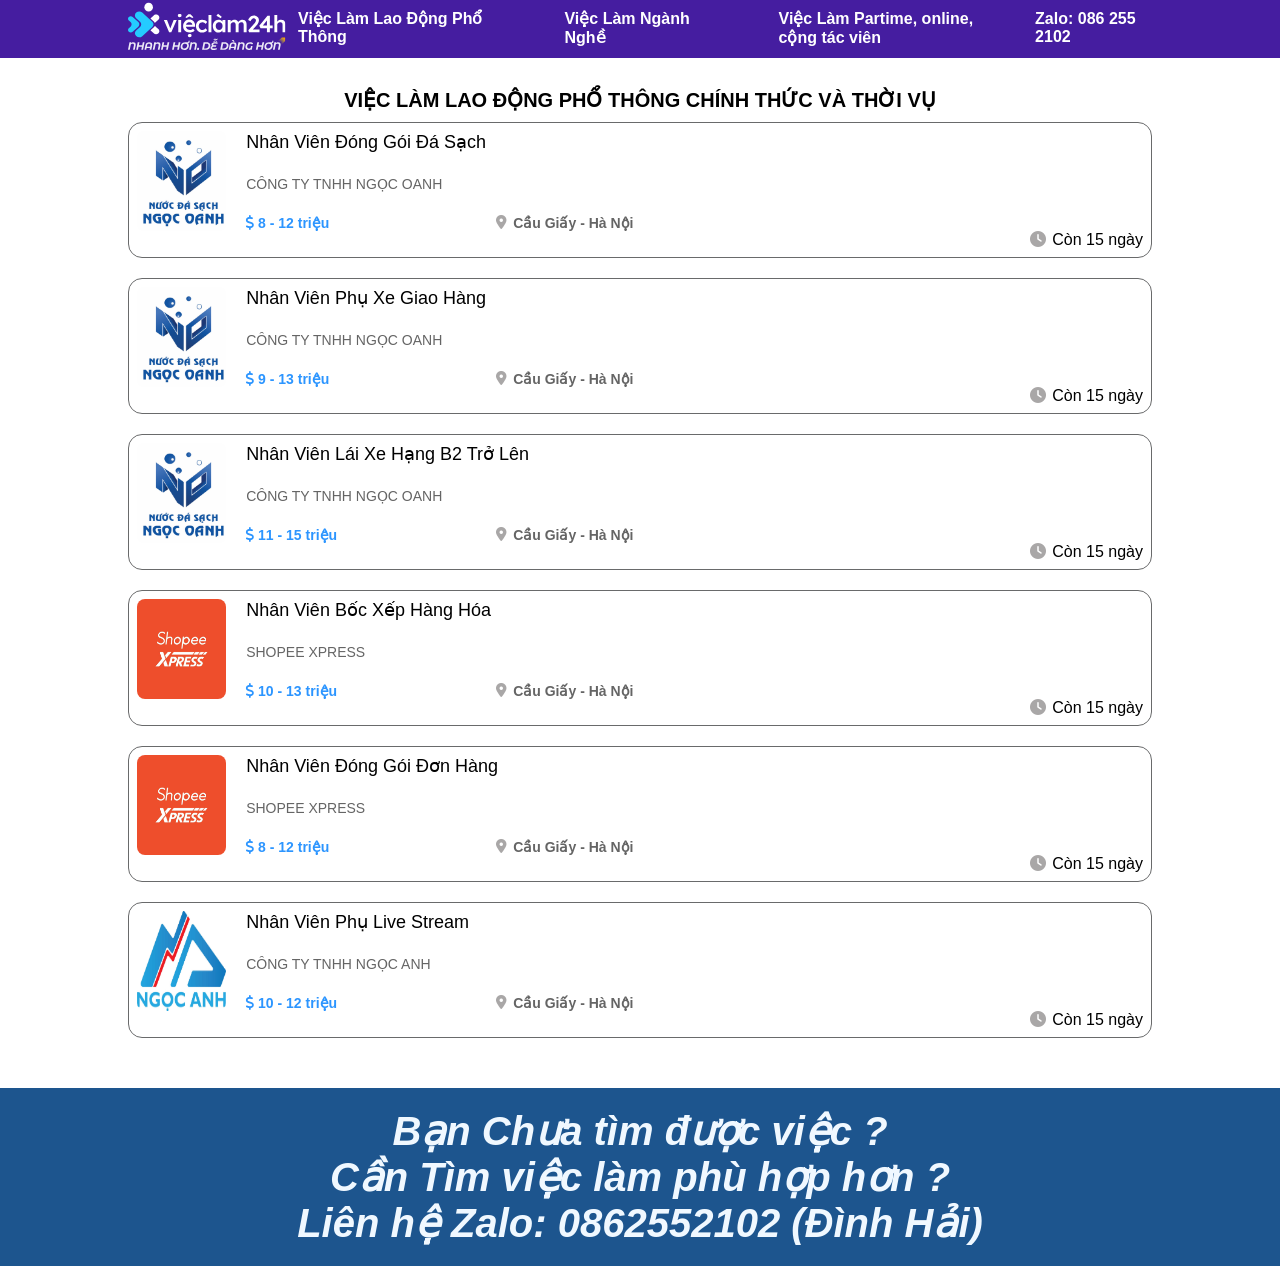
<file: index.html>
<!DOCTYPE html>
<html lang="en">

<head>
    <meta charset="UTF-8">
    <meta name="viewport" content="width=device-width, initial-scale=1.0">
    <title>Việc Làm Hà Nội</title>
    <link rel="stylesheet" href="style.css">
    <link rel="stylesheet" href="https://cdnjs.cloudflare.com/ajax/libs/font-awesome/6.5.0/css/all.min.css">
</head>

<body>
    <div class="wrapper">
        <header>
            <div class="content container">
                <div class="logo">
                    <a href="./index.html">
                        <svg width="157.68" height="48" viewBox="0 0 657 200" fill="none"
                            xmlns="http://www.w3.org/2000/svg">
                            <g clip-path="url(#clip0_10445_26212)">
                                <path
                                    d="M129.963 61.0466C129.647 60.1129 129.22 59.2391 128.693 58.4346C127.273 56.2638 125.15 54.5967 122.708 53.5612C119.139 52.0493 114.885 51.9038 111.105 53.5612C109.761 54.1514 108.475 54.9611 107.304 56.0266L104.661 58.4346L101.793 61.0466L96.6816 65.7023L94.7097 67.4986L93.5755 68.5321L93.5307 68.5733L98.358 72.97L101.703 76.0171L106.336 80.2382L107.391 81.1984C108.176 81.9139 108.87 82.6894 109.494 83.5026C110.447 84.7437 111.201 86.0886 111.755 87.5058C111.843 87.7277 111.94 87.9465 112.017 88.172C112.129 87.9475 112.244 87.7247 112.372 87.5058C112.517 87.2585 112.679 87.0183 112.844 86.7792C113.381 85.9965 114.012 85.2526 114.759 84.5712L115.933 83.5026L119.517 80.2382L124.15 76.0171L126.583 73.8005C126.875 73.5353 127.148 73.256 127.409 72.97C128.608 71.6617 129.491 70.1508 130.015 68.5321C130.311 67.6166 130.481 66.6676 130.54 65.7023C130.553 65.4748 130.577 65.2484 130.577 65.0194V64.8077C130.577 63.4679 130.357 62.2104 129.963 61.0466Z"
                                    fill="white"></path>
                                <path
                                    d="M129.353 116.575C128.79 115.441 128.04 114.387 127.12 113.444C126.943 113.263 126.772 113.077 126.583 112.904L122.635 109.307L118.958 105.958L114.759 102.134C114.726 102.103 114.699 102.07 114.666 102.039C113.936 101.361 113.317 100.623 112.792 99.8463C112.491 99.4006 112.225 98.9426 111.992 98.4734C111.986 98.4597 111.98 98.4449 111.974 98.4307C111.968 98.4454 111.961 98.4597 111.956 98.4734C111.517 99.7227 110.912 100.915 110.166 102.039C109.391 103.207 108.476 104.307 107.391 105.295L106.662 105.958L102.986 109.307L98.4448 113.444L95.0075 116.575L93.531 117.92L94.7105 118.994L96.835 120.929L100.033 123.843L105.052 128.414L107.304 130.466C107.553 130.693 107.808 130.906 108.067 131.111C113.522 135.423 121.023 134.824 125.837 131.111C126.835 130.34 127.717 129.437 128.441 128.414C129.387 127.079 130.065 125.546 130.377 123.843C130.505 123.149 130.576 122.431 130.576 121.686C130.576 121.432 130.552 121.181 130.535 120.929C130.434 119.413 130.031 117.94 129.353 116.575Z"
                                    fill="white"></path>
                                <path d="M92.0338 116.575H92.0547L92.0445 116.566L92.0338 116.575Z" fill="white"></path>
                                <path
                                    d="M11.4735 59.0884C5.61823 59.0889 0 63.2311 0 69.4856V69.6622C0 72.4147 1.19983 75.0542 3.33707 76.9996L10.6317 83.6444C16.4834 88.9753 16.4834 97.6989 10.6317 103.029L3.33707 109.674C1.19983 111.62 0 114.26 0 117.011C0 126.256 12.27 130.885 19.4461 124.348L42.9475 102.94C48.7997 97.6098 48.7997 88.8873 42.9475 83.5558L19.4461 62.1482C17.1258 60.0349 14.2735 59.0884 11.4755 59.0884H11.4735Z"
                                    fill="#24CBFF"></path>
                                <path
                                    d="M46.8293 39.4353C37.6055 39.4358 28.7554 45.9616 28.7554 55.8143V56.0927C28.7554 60.4287 30.6465 64.5857 34.012 67.6521L50.2645 82.4562C56.8649 88.4685 56.8649 98.3075 50.2645 104.32L34.012 119.124C30.6465 122.19 28.7554 126.347 28.7554 130.682C28.7554 145.245 48.0841 152.538 59.3892 142.24L101.173 104.18C107.773 98.167 107.773 88.3285 101.173 82.3163L59.3892 44.2558C55.7333 40.9263 51.2411 39.4353 46.8313 39.4353H46.8293Z"
                                    fill="#24CBFF"></path>
                                <path
                                    d="M103.968 21.404C103.968 31.3107 95.941 39.3416 86.0387 39.3416C76.1368 39.3416 68.1103 31.3107 68.1103 21.404C68.1103 11.4978 76.1368 3.46631 86.0387 3.46631C95.941 3.46631 103.968 11.4978 103.968 21.404Z"
                                    fill="white"></path>
                                <path
                                    d="M176.248 110.279L162.662 74.5757H149.525L171.289 126.267H180.308L203.151 74.5757H190.308L176.248 110.279Z"
                                    fill="white"></path>
                                <path
                                    d="M215.308 49.5642C212.955 49.5642 211.092 50.2181 209.72 51.5254C208.347 52.8347 207.661 54.5348 207.661 56.6263C207.661 58.8496 208.331 60.566 209.671 61.7756C211.01 62.9867 212.889 63.5902 215.308 63.5902C217.725 63.5902 219.622 62.9373 220.994 61.6285C222.367 60.3212 223.053 58.6536 223.053 56.6263C223.053 54.3379 222.382 52.5894 221.043 51.3783C219.702 50.1698 217.791 49.5642 215.308 49.5642Z"
                                    fill="white"></path>
                                <path d="M221.484 74.5764H209.426V126.267H221.484V74.5764Z" fill="white"></path>
                                <path
                                    d="M273.052 80.7066C270.895 78.4502 268.346 76.6692 265.405 75.3604C262.464 74.0531 259.293 73.3992 255.895 73.3992C252.038 73.3992 248.493 74.0699 245.259 75.4102C242.023 76.7511 239.245 78.6466 236.925 81.0984C234.605 83.5511 232.791 86.4441 231.484 89.7792C230.175 93.1143 229.523 96.8092 229.523 100.863C229.523 105.963 230.682 110.492 233.003 114.448C235.323 118.405 238.558 121.527 242.709 123.814C246.859 126.105 251.646 127.247 257.072 127.247C259.489 127.247 261.94 126.92 264.424 126.267C266.908 125.614 269.277 124.714 271.532 123.569C273.787 122.426 275.797 121.037 277.562 119.401L271.581 111.064C269.228 113.091 267.038 114.497 265.013 115.281C262.987 116.066 260.763 116.458 258.346 116.458C254.882 116.458 251.859 115.789 249.278 114.448C246.695 113.108 244.702 111.195 243.298 108.71C242.353 107.04 241.733 105.173 241.424 103.119H279.522L279.621 98.9012C279.685 95.2394 279.146 91.8559 278.003 88.7492C276.859 85.6441 275.209 82.9624 273.052 80.7066ZM247.807 85.954C249.996 84.7124 252.692 84.09 255.895 84.09C257.986 84.09 259.898 84.5312 261.631 85.4141C263.361 86.297 264.783 87.5081 265.895 89.0439C267.006 90.5807 267.66 92.3627 267.856 94.389V94.8801H241.679C241.956 93.5667 242.344 92.3698 242.856 91.2997C243.967 88.9792 245.617 87.1972 247.807 85.954Z"
                                    fill="white"></path>
                                <path
                                    d="M257.072 132.937C254.653 132.937 252.758 133.59 251.386 134.898C250.013 136.206 249.327 137.905 249.327 139.999C249.327 142.287 249.996 144.036 251.337 145.246C252.675 146.456 254.587 147.061 257.072 147.061C259.489 147.061 261.386 146.407 262.758 145.099C264.131 143.79 264.817 142.091 264.817 139.999C264.817 137.775 264.146 136.042 262.807 134.8C261.466 133.558 259.555 132.937 257.072 132.937Z"
                                    fill="white"></path>
                                <path
                                    d="M255.895 60.182L268.151 66.9256L272.562 63.0999L260.307 51.428H251.484L239.229 63.0999L243.641 66.9256L255.895 60.182Z"
                                    fill="white"></path>
                                <path
                                    d="M302.022 86.2972C304.277 84.8917 306.841 84.1884 309.717 84.1884C311.417 84.1884 313.116 84.5161 314.816 85.169C316.515 85.8239 318.115 86.7069 319.62 87.8177C321.122 88.9301 322.365 90.1712 323.345 91.5447L330.012 83.502C327.919 80.3628 324.978 77.911 321.188 76.1453C317.397 74.38 313.181 73.4971 308.541 73.4971C303.704 73.4971 299.358 74.6741 295.502 77.0281C291.646 79.3822 288.606 82.5865 286.385 86.6402C284.162 90.6959 283.052 95.2716 283.052 100.373C283.052 105.472 284.162 110.051 286.385 114.104C288.606 118.16 291.646 121.362 295.502 123.717C299.358 126.071 303.704 127.247 308.541 127.247C312.855 127.247 316.956 126.348 320.845 124.55C324.733 122.753 327.789 120.416 330.012 117.537L323.345 109.396C322.103 110.966 320.762 112.274 319.325 113.319C317.887 114.366 316.368 115.168 314.766 115.723C313.164 116.279 311.515 116.556 309.816 116.556C307.005 116.556 304.456 115.838 302.169 114.399C299.881 112.961 298.066 111.032 296.728 108.612C295.388 106.193 294.718 103.447 294.718 100.373C294.718 97.3 295.371 94.5363 296.678 92.0841C297.986 89.6318 299.767 87.7042 302.022 86.2972Z"
                                    fill="white"></path>
                                <path d="M347.559 53.6838H335.402V126.267H347.559V53.6838Z" fill="white"></path>
                                <path
                                    d="M390.401 61.6288L375.107 48.7793L368.44 57.6072L386.578 67.4156L390.401 61.6288Z"
                                    fill="white"></path>
                                <path
                                    d="M393.636 81.8608C392.633 80.3658 391.433 79.0102 390.009 77.8128C388.374 76.4393 386.48 75.3778 384.323 74.6247C382.166 73.8741 379.779 73.4971 377.166 73.4971C372.656 73.4971 368.603 74.642 365.009 76.9299C361.414 79.2193 358.57 82.3906 356.48 86.4442C354.388 90.4989 353.343 95.1093 353.343 100.274C353.343 105.44 354.388 110.051 356.48 114.104C358.57 118.16 361.348 121.362 364.813 123.717C368.277 126.071 372.132 127.247 376.382 127.247C378.864 127.247 381.201 126.856 383.391 126.071C385.58 125.286 387.573 124.256 389.371 122.981C391.008 121.82 392.388 120.487 393.538 119V126.267H405.793V74.5759H393.636V81.8608ZM387.166 114.497C385.009 115.87 382.524 116.556 379.714 116.556C376.904 116.556 374.436 115.87 372.313 114.497C370.188 113.123 368.538 111.211 367.362 108.759C366.185 106.307 365.597 103.479 365.597 100.274C365.597 97.1356 366.185 94.3567 367.362 91.937C368.538 89.5188 370.188 87.6213 372.313 86.2478C374.436 84.8754 376.904 84.1884 379.714 84.1884C382.524 84.1884 385.009 84.8754 387.166 86.2478C389.322 87.6213 391.004 89.5188 392.215 91.937C393.423 94.3567 394.028 97.1356 394.028 100.274C394.028 103.479 393.423 106.307 392.215 108.759C391.004 111.211 389.322 113.123 387.166 114.497Z"
                                    fill="white"></path>
                                <path
                                    d="M486.38 76.0474C483.765 74.478 480.497 73.6934 476.576 73.6934C474.812 73.6934 473.03 73.9554 471.233 74.478C469.434 75.0017 467.719 75.7696 466.086 76.7832C464.451 77.7974 462.981 78.9403 461.674 80.2156C460.535 81.3269 459.633 82.5569 458.941 83.8906C458.283 82.0734 457.449 80.5015 456.429 79.1866C454.959 77.2906 453.128 75.8998 450.939 75.0174C448.748 74.135 446.249 73.6934 443.439 73.6934C441.543 73.6934 439.68 74.0043 437.852 74.6246C436.02 75.2475 434.288 76.0968 432.655 77.175C431.02 78.2544 429.615 79.5296 428.44 81.0007C428.176 81.331 427.931 81.6684 427.697 82.0109L427.557 74.5757H415.694V126.267H427.852V95.272C427.852 93.7031 428.145 92.2651 428.734 90.9563C429.322 89.649 430.138 88.5045 431.184 87.5234C432.229 86.5423 433.471 85.7745 434.91 85.2178C436.347 84.6636 437.883 84.3842 439.518 84.3842C441.479 84.3842 443.145 84.8264 444.518 85.7083C445.89 86.5912 446.935 87.8669 447.655 89.534C448.373 91.2015 448.734 93.2782 448.734 95.7625V126.267H460.89V95.3702C460.89 93.8008 461.184 92.3633 461.773 91.0545C462.361 89.7472 463.177 88.587 464.223 87.5723C465.268 86.5591 466.527 85.7745 467.998 85.2178C469.468 84.6636 471.02 84.3842 472.654 84.3842C474.745 84.3842 476.494 84.7939 477.899 85.6106C479.304 86.4288 480.351 87.6868 481.036 89.3869C481.723 91.0875 482.066 93.2462 482.066 95.8602V126.267H494.223V95.0756C494.223 90.368 493.569 86.4121 492.262 83.2077C490.954 80.0039 488.993 77.6162 486.38 76.0474Z"
                                    fill="white"></path>
                                <path
                                    d="M531.672 102.04C533.633 99.8821 535.381 97.8217 536.917 95.86C538.452 93.8988 539.775 92.0195 540.888 90.2202C541.998 88.4223 542.897 86.6896 543.583 85.0221C544.27 83.3545 544.776 81.7531 545.104 80.2153C545.429 78.6805 545.594 77.1921 545.594 75.753C545.594 71.8952 544.694 68.5281 542.897 65.6504C541.099 62.7738 538.665 60.5174 535.594 58.8824C532.52 57.2479 529.025 56.4297 525.104 56.4297C521.312 56.4297 517.8 57.1823 514.565 58.686C511.329 60.1912 508.518 62.3315 506.134 65.1105C503.747 67.8904 501.966 71.1762 500.791 74.9683L510.398 80.6575C511.312 78.1065 512.472 75.8996 513.878 74.0361C515.283 72.1721 516.819 70.735 518.486 69.7208C520.153 68.7077 521.868 68.2003 523.633 68.2003C525.658 68.2003 527.358 68.5606 528.731 69.2791C530.104 69.9992 531.165 71.0129 531.917 72.3196C532.667 73.6285 533.045 75.1642 533.045 76.93C533.045 78.3029 532.685 79.7914 531.967 81.3928C531.246 82.9957 530.315 84.6292 529.172 86.2973C528.028 87.9643 526.834 89.5678 525.593 91.1035C524.351 92.6403 523.142 93.9965 521.967 95.174L501.378 118.224L504.614 126.267H548.045V114.497H520.229L531.672 102.04Z"
                                    fill="white"></path>
                                <path
                                    d="M591.181 57.4109H581.181L547.064 98.9993L552.358 109.2H578.926V126.267H591.181V109.2H602.847V98.1164H591.181V57.4109ZM561.742 98.1164L578.926 77.0955V98.1164H561.742Z"
                                    fill="white"></path>
                                <path
                                    d="M654.071 82.9133C652.731 79.7741 650.738 77.4206 648.091 75.8507C645.444 74.2819 642.16 73.4967 638.238 73.4967C635.493 73.4967 632.812 74.0855 630.199 75.2625C627.584 76.439 625.33 77.9931 623.435 79.9217C622.851 80.5166 622.332 81.1328 621.866 81.7679V53.6833H609.906V126.267H621.964V95.0758C621.964 93.5065 622.274 92.0689 622.895 90.7601C623.516 89.4528 624.366 88.2926 625.445 87.2774C626.523 86.2653 627.798 85.4801 629.268 84.9244C630.739 84.3692 632.356 84.0898 634.121 84.0898C636.278 84.0262 638.107 84.4013 639.611 85.218C641.114 86.0363 642.224 87.3115 642.945 89.0437C643.663 90.7769 644.022 92.9518 644.022 95.5664V126.267H656.081V94.6835C656.081 89.9754 655.41 86.0525 654.071 82.9133Z"
                                    fill="white"></path>
                                <path
                                    d="M314.872 167.839H327.879C331.047 167.839 333.776 168.374 336.07 169.443C338.363 170.513 340.125 172.041 341.353 174.028C342.581 176.015 343.195 178.349 343.195 181.029C343.195 184.704 342.381 187.933 340.754 190.718C339.126 193.504 336.854 195.657 333.94 197.177C331.024 198.698 327.658 199.458 323.84 199.458H308.658L314.872 167.839ZM324.062 193.451C326.488 193.451 328.597 192.931 330.388 191.893C332.178 190.853 333.547 189.424 334.494 187.601C335.442 185.78 335.915 183.725 335.915 181.435C335.915 179.057 335.16 177.197 333.65 175.857C332.142 174.518 329.951 173.847 327.081 173.847H320.91L317.048 193.451H324.062Z"
                                    fill="white" fill-opacity="0.9"></path>
                                <path
                                    d="M357.201 174.434C355.914 175.247 355.27 176.331 355.27 177.687C355.27 178.62 355.625 179.335 356.335 179.832C357.046 180.329 358.111 180.577 359.531 180.577H367.833L366.679 186.359H357.356C355.521 186.359 354.056 186.714 352.961 187.42C351.866 188.129 351.319 189.114 351.319 190.379C351.319 192.849 353.657 194.083 358.333 194.083C360.315 194.083 362.218 193.835 364.038 193.337C365.857 192.841 367.404 192.171 368.677 191.327L370.541 196.793C368.943 197.787 366.967 198.57 364.615 199.142C362.262 199.714 359.827 200 357.312 200C353.168 200 349.906 199.24 347.523 197.719C345.14 196.199 343.95 194.083 343.95 191.373C343.95 189.356 344.549 187.601 345.748 186.111C346.946 184.62 348.566 183.544 350.609 182.881C349.78 182.309 349.143 181.594 348.7 180.735C348.256 179.877 348.033 178.906 348.033 177.822C348.033 175.715 348.655 173.863 349.898 172.266C351.141 170.67 352.91 169.443 355.203 168.585C357.496 167.726 360.153 167.298 363.172 167.298C365.362 167.298 367.39 167.501 369.254 167.907C371.118 168.314 372.702 168.894 374.004 169.646L371.651 175.157C369.105 173.863 366.117 173.215 362.683 173.215C360.315 173.215 358.488 173.621 357.201 174.434ZM367.256 165.265L363.838 162.69L359.62 165.265H354.426L361.086 160.116H367.078L372.273 165.265H367.256ZM366.08 158.15C365.503 157.895 364.888 157.541 364.237 157.089C363.438 156.487 362.787 156.186 362.284 156.186C361.692 156.186 361.204 156.374 360.819 156.75C360.434 157.127 360.182 157.631 360.064 158.263H356.469C356.735 156.457 357.378 155.064 358.4 154.086C359.421 153.107 360.715 152.617 362.284 152.617C363.054 152.617 363.727 152.746 364.304 153.002C364.881 153.258 365.481 153.611 366.102 154.063C366.546 154.364 366.916 154.59 367.212 154.74C367.507 154.891 367.818 154.966 368.144 154.966C368.736 154.966 369.232 154.778 369.631 154.402C370.03 154.025 370.304 153.537 370.453 152.933H373.915C373.649 154.681 373.012 156.05 372.006 157.044C371 158.038 369.698 158.535 368.099 158.535C367.329 158.535 366.657 158.407 366.08 158.15Z"
                                    fill="white" fill-opacity="0.9"></path>
                                <path
                                    d="M390.384 167.839H403.391C406.557 167.839 409.288 168.374 411.582 169.443C413.875 170.513 415.636 172.041 416.865 174.028C418.092 176.015 418.707 178.349 418.707 181.029C418.707 184.704 417.892 187.933 416.266 190.718C414.637 193.504 412.365 195.657 409.451 197.177C406.535 198.698 403.169 199.458 399.351 199.458H384.169L390.384 167.839ZM399.573 193.451C402 193.451 404.108 192.931 405.899 191.893C407.689 190.853 409.058 189.424 410.006 187.601C410.952 185.78 411.426 183.725 411.426 181.435C411.426 179.057 410.671 177.197 409.162 175.857C407.652 174.518 405.462 173.847 402.592 173.847H396.421L392.559 193.451H399.573Z"
                                    fill="white" fill-opacity="0.9"></path>
                                <path
                                    d="M448.361 170.301C450.58 172.304 451.69 175.097 451.69 178.68C451.69 179.976 451.572 181.21 451.335 182.384L447.962 199.458H440.77L442.235 191.87H428.073L426.564 199.458H419.461L423.013 181.435C423.9 176.769 425.728 173.245 428.495 170.866C431.262 168.487 434.836 167.298 439.216 167.298C443.093 167.298 446.141 168.299 448.361 170.301ZM443.389 185.998L444.188 181.887C444.365 180.924 444.454 180.035 444.454 179.222C444.454 177.356 443.944 175.94 442.922 174.977C441.902 174.013 440.429 173.531 438.505 173.531C436.197 173.531 434.347 174.171 432.956 175.451C431.565 176.731 430.604 178.771 430.071 181.571L429.183 185.998H443.389ZM432.201 158.76H439.615L444.321 165.265H438.95L432.201 158.76Z"
                                    fill="white" fill-opacity="0.9"></path>
                                <path
                                    d="M483.342 170.075C485.177 171.927 486.095 174.525 486.095 177.867C486.095 179.041 485.962 180.337 485.696 181.751L482.233 199.458H474.997L478.548 181.571C478.725 180.607 478.814 179.735 478.814 178.951C478.814 177.174 478.333 175.828 477.371 174.908C476.41 173.99 475.026 173.531 473.22 173.531C471.09 173.531 469.27 174.179 467.761 175.473C466.251 176.769 465.23 178.756 464.697 181.435L461.19 199.458H453.954L460.169 167.839H467.139L466.518 171.137C467.73 169.903 469.121 168.954 470.69 168.291C472.259 167.629 473.96 167.298 475.796 167.298C478.992 167.298 481.507 168.224 483.342 170.075Z"
                                    fill="white" fill-opacity="0.9"></path>
                                <path
                                    d="M512.419 183.152H518.989L515.704 199.458H510.377L510.688 197.742C508.616 199.248 506.071 200 503.052 200C500.389 200 498.006 199.444 495.905 198.329C493.803 197.215 492.154 195.626 490.955 193.563C489.757 191.501 489.158 189.099 489.158 186.359C489.158 182.746 489.971 179.493 491.599 176.602C493.226 173.711 495.52 171.438 498.48 169.782C501.439 168.126 504.843 167.298 508.691 167.298C511.561 167.298 514.106 167.772 516.326 168.721C518.546 169.669 520.321 171.031 521.653 172.808L516.503 177.054C515.467 175.82 514.291 174.924 512.974 174.367C511.657 173.81 510.111 173.531 508.335 173.531C505.967 173.531 503.881 174.066 502.076 175.134C500.27 176.204 498.879 177.672 497.903 179.538C496.926 181.406 496.438 183.499 496.438 185.817C496.438 188.286 497.148 190.244 498.569 191.689C499.989 193.134 501.987 193.857 504.562 193.857C506.87 193.857 508.927 193.15 510.732 191.734L512.419 183.152Z"
                                    fill="white" fill-opacity="0.9"></path>
                                <path
                                    d="M567.466 167.839L561.251 199.458H554.06L556.591 186.585H542.518L539.987 199.458H532.751L538.966 167.839H546.202L543.761 180.261H557.833L560.275 167.839H567.466Z"
                                    fill="white" fill-opacity="0.9"></path>
                                <path
                                    d="M604.335 170.098C603.284 171.362 601.871 172.161 600.096 172.492C601.93 174.811 602.848 177.657 602.848 181.029C602.848 184.613 602.041 187.842 600.428 190.718C598.815 193.594 596.551 195.86 593.636 197.516C590.721 199.172 587.383 200 583.626 200C580.518 200 577.824 199.428 575.546 198.284C573.267 197.139 571.52 195.529 570.307 193.45C569.093 191.373 568.488 188.979 568.488 186.269C568.488 182.686 569.293 179.456 570.907 176.58C572.519 173.705 574.783 171.438 577.699 169.782C580.614 168.126 583.951 167.298 587.71 167.298C588.745 167.298 589.751 167.35 590.729 167.455C591.705 167.562 592.607 167.674 593.436 167.794C595.212 168.036 596.528 168.156 597.387 168.156C598.6 168.156 599.547 167.862 600.228 167.275C600.909 166.688 601.25 165.928 601.25 164.994C601.25 163.94 600.954 163.037 600.362 162.283L604.491 160.748C605.437 162.073 605.911 163.593 605.911 165.31C605.911 167.237 605.385 168.833 604.335 170.098ZM590.24 192.096C591.956 190.982 593.274 189.491 594.191 187.624C595.108 185.757 595.567 183.694 595.567 181.435C595.567 179.027 594.827 177.107 593.347 175.677C591.867 174.246 589.781 173.531 587.088 173.531C584.809 173.531 582.811 174.089 581.095 175.202C579.378 176.317 578.061 177.807 577.144 179.674C576.227 181.541 575.767 183.604 575.767 185.862C575.767 188.272 576.507 190.191 577.987 191.621C579.467 193.052 581.553 193.767 584.247 193.767C586.525 193.767 588.523 193.21 590.24 192.096Z"
                                    fill="white" fill-opacity="0.9"></path>
                                <path
                                    d="M633.257 170.075C635.092 171.927 636.009 174.525 636.009 177.867C636.009 179.041 635.876 180.337 635.61 181.751L632.147 199.458H624.911L628.463 181.571C628.64 180.607 628.729 179.735 628.729 178.951C628.729 177.174 628.248 175.828 627.286 174.908C626.324 173.99 624.941 173.531 623.135 173.531C621.005 173.531 619.184 174.179 617.675 175.473C616.165 176.769 615.145 178.756 614.612 181.435L611.105 199.458H603.869L610.084 167.839H617.054L616.432 171.137C617.645 169.903 619.036 168.954 620.605 168.291C622.173 167.629 623.875 167.298 625.71 167.298C628.906 167.298 631.421 168.224 633.257 170.075Z"
                                    fill="white" fill-opacity="0.9"></path>
                                <path
                                    d="M29.3878 170.075C31.2231 171.927 32.1402 174.525 32.1402 177.867C32.1402 179.041 32.0076 180.337 31.7412 181.751L28.278 199.458H21.0423L24.5939 181.571C24.7713 180.607 24.8603 179.735 24.8603 178.951C24.8603 177.174 24.379 175.828 23.4172 174.908C22.4553 173.99 21.0718 173.531 19.2665 173.531C17.136 173.531 15.3154 174.179 13.8066 175.473C12.2966 176.769 11.2758 178.756 10.7431 181.435L7.23631 199.458H0L6.21491 167.839H13.1848L12.563 171.137C13.7759 169.903 15.1669 168.954 16.7358 168.291C18.3047 167.629 20.0062 167.298 21.8415 167.298C25.0377 167.298 27.5525 168.224 29.3878 170.075Z"
                                    fill="white" fill-opacity="0.9"></path>
                                <path
                                    d="M68.9423 167.839L62.7268 199.458H55.5353L58.066 186.585H43.993L41.4629 199.458H34.2272L40.4415 167.839H47.6778L45.2366 180.261H59.309L61.7508 167.839H68.9423Z"
                                    fill="white" fill-opacity="0.9"></path>
                                <path
                                    d="M97.6199 170.301C99.8395 172.304 100.949 175.097 100.949 178.68C100.949 179.975 100.831 181.21 100.594 182.384L97.2209 199.458H90.0288L91.494 191.87H77.332L75.8232 199.458H68.7201L72.2716 181.435C73.1592 176.769 74.9866 173.245 77.7543 170.866C80.5214 168.487 84.095 167.298 88.4752 167.298C92.3521 167.298 95.4003 168.299 97.6199 170.301ZM92.648 185.997L93.4471 181.887C93.6245 180.924 93.7135 180.035 93.7135 179.222C93.7135 177.356 93.2028 175.94 92.1815 174.977C91.1607 174.013 89.6881 173.531 87.7644 173.531C85.4565 173.531 83.6064 174.171 82.2155 175.451C80.824 176.731 79.8627 178.771 79.3299 181.571L78.4418 185.997H92.648Z"
                                    fill="white" fill-opacity="0.9"></path>
                                <path
                                    d="M132.601 170.075C134.436 171.927 135.354 174.525 135.354 177.867C135.354 179.041 135.221 180.337 134.955 181.751L131.492 199.458H124.256L127.808 181.571C127.984 180.607 128.073 179.735 128.073 178.951C128.073 177.174 127.592 175.828 126.63 174.908C125.669 173.99 124.285 173.531 122.48 173.531C120.349 173.531 118.529 174.179 117.02 175.473C115.51 176.769 114.489 178.756 113.956 181.435L110.449 199.458H103.213L109.429 167.839H116.398L115.777 171.137C116.99 169.903 118.38 168.954 119.949 168.291C121.518 167.629 123.219 167.298 125.055 167.298C128.251 167.298 130.766 168.224 132.601 170.075Z"
                                    fill="white" fill-opacity="0.9"></path>
                                <path
                                    d="M172.155 167.839L165.94 199.458H158.749L161.279 186.585H147.207L144.676 199.458H137.44L143.655 167.839H150.891L148.449 180.261H162.522L164.963 167.839H172.155Z"
                                    fill="white" fill-opacity="0.9"></path>
                                <path
                                    d="M218.368 167.839L212.153 199.458H204.961L207.492 186.585H193.419L190.888 199.458H183.653L189.868 167.839H197.104L194.662 180.261H208.735L211.176 167.839H218.368Z"
                                    fill="white" fill-opacity="0.9"></path>
                                <path
                                    d="M255.237 170.098C254.185 171.362 252.773 172.161 250.997 172.492C252.832 174.811 253.75 177.657 253.75 181.029C253.75 184.613 252.943 187.842 251.33 190.718C249.717 193.594 247.453 195.86 244.538 197.516C241.623 199.172 238.285 200 234.527 200C231.42 200 228.727 199.428 226.448 198.284C224.168 197.139 222.423 195.529 221.209 193.45C219.996 191.373 219.389 188.979 219.389 186.269C219.389 182.686 220.195 179.456 221.809 176.58C223.421 173.705 225.686 171.438 228.601 169.782C231.516 168.126 234.853 167.298 238.612 167.298C239.647 167.298 240.653 167.35 241.63 167.455C242.607 167.562 243.509 167.674 244.339 167.794C246.114 168.036 247.43 168.156 248.289 168.156C249.502 168.156 250.449 167.862 251.13 167.275C251.811 166.688 252.151 165.928 252.151 164.994C252.151 163.94 251.855 163.037 251.264 162.283L255.392 160.748C256.339 162.073 256.813 163.593 256.813 165.31C256.813 167.237 256.287 168.833 255.237 170.098ZM241.142 192.096C242.858 190.982 244.175 189.491 245.093 187.624C246.01 185.757 246.469 183.694 246.469 181.435C246.469 179.027 245.729 177.107 244.25 175.677C242.77 174.246 240.683 173.531 237.99 173.531C235.711 173.531 233.713 174.089 231.997 175.202C230.28 176.317 228.963 177.807 228.046 179.674C227.128 181.541 226.67 183.604 226.67 185.862C226.67 188.272 227.409 190.191 228.889 191.621C230.369 193.052 232.455 193.767 235.148 193.767C237.428 193.767 239.426 193.21 241.142 192.096Z"
                                    fill="white" fill-opacity="0.9"></path>
                                <path
                                    d="M284.158 170.075C285.993 171.927 286.911 174.525 286.911 177.867C286.911 179.041 286.778 180.337 286.512 181.751L283.048 199.458H275.813L279.364 181.571C279.542 180.607 279.631 179.735 279.631 178.951C279.631 177.174 279.149 175.828 278.188 174.908C277.226 173.99 275.842 173.531 274.037 173.531C271.906 173.531 270.086 174.179 268.577 175.473C267.067 176.769 266.046 178.756 265.513 181.435L262.007 199.458H254.77L260.985 167.839H267.955L267.333 171.137C268.546 169.903 269.937 168.954 271.506 168.291C273.075 167.629 274.777 167.298 276.612 167.298C279.808 167.298 282.323 168.224 284.158 170.075Z"
                                    fill="white" fill-opacity="0.9"></path>
                                <path
                                    d="M288.775 198.668C288.005 197.9 287.621 196.929 287.621 195.754C287.621 194.37 288.065 193.24 288.952 192.367C289.84 191.493 290.935 191.057 292.237 191.057C293.421 191.057 294.391 191.434 295.146 192.186C295.9 192.939 296.277 193.918 296.277 195.122C296.277 196.477 295.826 197.599 294.923 198.487C294.02 199.375 292.948 199.819 291.704 199.819C290.521 199.819 289.544 199.436 288.775 198.668Z"
                                    fill="white" fill-opacity="0.9"></path>
                                <path
                                    d="M652.88 148.156L642.316 148.299C641.449 148.311 640.688 148.638 640.1 149.144L640.096 149.143C634.924 153.985 629.75 158.826 624.578 163.668C623.347 164.852 622.991 166.848 624.237 168.181L624.273 168.219C624.826 168.811 625.615 169.137 626.466 169.125L630.575 169.069C632.244 169.047 633.5 170.39 633.366 172.054L633.037 176.152C632.969 177.001 633.242 177.81 633.795 178.402C635.02 179.712 636.987 179.519 638.252 178.419C643.532 173.73 648.583 168.752 653.74 163.927C654.334 163.364 654.752 162.591 654.825 161.677L655.671 151.141C655.804 149.477 654.548 148.133 652.88 148.156Z"
                                    fill="url(#paint0_radial_10445_26212)"></path>
                            </g>
                            <defs>
                                <radialGradient id="paint0_radial_10445_26212" cx="0" cy="0" r="1"
                                    gradientUnits="userSpaceOnUse"
                                    gradientTransform="translate(629.628 172.878) rotate(-43.2974) scale(32.6832 33.8125)">
                                    <stop offset="0.25" stop-color="#FFFF00" stop-opacity="0"></stop>
                                    <stop offset="1" stop-color="#FFA300"></stop>
                                </radialGradient>
                                <clipPath id="clip0_10445_26212">
                                    <rect width="655.68" height="200" fill="white"></rect>
                                </clipPath>
                            </defs>
                        </svg>
                    </a>
                </div>
                <div class="nav container">
                    <ul class="container">
                        <li><a href="./index.html">Việc Làm Lao Động Phổ Thông</a></li>
                        <li><a href="./nganhnghe.html">Việc Làm Ngành Nghề</a></li>
                        <li><a href="./vieclamkhac.html">Việc Làm Partime, online, cộng tác viên</a></li>
                    </ul>
                </div>
                <div class="contact">
                    <a href="https://zalo.me/0862552102">
                        Zalo: 086 255 2102
                    </a>
                </div>
            </div>
        </header>
        <div class="dropdown">
            <button class="dropbtn">☰ Menu</button>
            <div class="dropdown-content">
                <a href="./index.html">Việc Làm LĐPT</a>
                <a href="./nganhnghe.html">Việc Làm Ngành Nghề</a>
                <a href="./vieclamkhac.html">Việc Làm Partime, online, CTV</a>
            </div>
        </div>
        <main class="container">
            <div class="main_title">Việc Làm Lao Động Phổ Thông Chính Thức Và Thời Vụ</div>
            <div class="job-list container">
                <div class="item">
                    <a
                        href="https://docs.google.com/document/d/1i6eEG85bs3CIQp4MC5dLFGb0OLdmaoIR163-FuTwkmQ/edit?usp=sharing">
                        <div class="row1 container">
                            <div class="thumb">
                                <img src="./images/logo/dasachngocoanh.jpg" alt="">
                            </div>
                            <div class="content container">
                                <div class="title">Nhân Viên Đóng Gói Đá Sạch</div>
                                <div class="subtitle">Công Ty TNHH Ngọc Oanh</div>
                                <div class="more container">
                                    <div class="price">
                                        <i class="fa-solid fa-dollar-sign"></i> <!-- $ -->
                                        <span>8 - 12 triệu</span>
                                    </div>
                                    <div class="address container">
                                        <i class="fas fa-map-marker-alt i-gray"></i>
                                        <span>Cầu Giấy - Hà Nội</span>
                                    </div>
                                </div>
                            </div>
                        </div>
                    </a>

                    <div class="row2 container">
                        <i class="fas fa-clock i-gray"></i>
                        <div class="dealine">Còn 15 ngày</div>
                    </div>
                </div>

                <div class="item">
                    <a
                        href="https://docs.google.com/document/d/1nDDfihjGccXy03cbsGX5zIGQtrY62mzeJ_iPK245z2M/edit?usp=sharing">
                        <div class="row1 container">
                            <div class="thumb">
                                <img src="./images/logo/dasachngocoanh.jpg" alt="">
                            </div>
                            <div class="content container">
                                <div class="title">Nhân Viên Phụ Xe Giao Hàng</div>
                                <div class="subtitle">Công Ty TNHH Ngọc Oanh</div>
                                <div class="more container">
                                    <div class="price">
                                        <i class="fa-solid fa-dollar-sign"></i> <!-- $ -->
                                        <span>9 - 13 triệu</span>
                                    </div>
                                    <div class="address container">
                                        <i class="fas fa-map-marker-alt i-gray"></i>
                                        <span>Cầu Giấy - Hà Nội</span>
                                    </div>
                                </div>
                            </div>
                        </div>
                    </a>

                    <div class="row2 container">
                        <i class="fas fa-clock i-gray"></i>
                        <div class="dealine">Còn 15 ngày</div>
                    </div>
                </div>

                <div class="item">
                    <a
                        href="https://docs.google.com/document/d/1R9T7RDkRdGNetAbZIHJ1SG0k4ul_nW8aZGr3D_7aE3Q/edit?usp=sharing">
                        <div class="row1 container">
                            <div class="thumb">
                                <img src="./images/logo/dasachngocoanh.jpg" alt="">
                            </div>
                            <div class="content container">
                                <div class="title">Nhân Viên Lái Xe Hạng B2 Trở Lên</div>
                                <div class="subtitle">Công Ty TNHH Ngọc Oanh</div>
                                <div class="more container">
                                    <div class="price">
                                        <i class="fa-solid fa-dollar-sign"></i> <!-- $ -->
                                        <span>11 - 15 triệu</span>
                                    </div>
                                    <div class="address container">
                                        <i class="fas fa-map-marker-alt i-gray"></i>
                                        <span>Cầu Giấy - Hà Nội</span>
                                    </div>
                                </div>
                            </div>
                        </div>
                    </a>

                    <div class="row2 container">
                        <i class="fas fa-clock i-gray"></i>
                        <div class="dealine">Còn 15 ngày</div>
                    </div>
                </div>

                <div class="item">
                    <a
                        href="https://docs.google.com/document/d/1dS-KaKDgazAHHRdytcF2iBMNYpsVqYPmRQYwkwNMDXU/edit?usp=sharing">
                        <div class="row1 container">
                            <div class="thumb">
                                <img src="./images/logo/shpee.jpg" alt="">
                            </div>
                            <div class="content container">
                                <div class="title">Nhân Viên Bốc Xếp Hàng Hóa</div>
                                <div class="subtitle">Shopee Xpress</div>
                                <div class="more container">
                                    <div class="price">
                                        <i class="fa-solid fa-dollar-sign"></i> <!-- $ -->
                                        <span>10 - 13 triệu</span>
                                    </div>
                                    <div class="address container">
                                        <i class="fas fa-map-marker-alt i-gray"></i>
                                        <span>Cầu Giấy - Hà Nội</span>
                                    </div>
                                </div>
                            </div>
                        </div>
                    </a>

                    <div class="row2 container">
                        <i class="fas fa-clock i-gray"></i>
                        <div class="dealine">Còn 15 ngày</div>
                    </div>
                </div>

                <div class="item">
                    <a
                        href="https://docs.google.com/document/d/1OAMqr425G-pcMCUR8E6rMp0JT33q18PDg-5qRfMRBdQ/edit?usp=sharing">
                        <div class="row1 container">
                            <div class="thumb">
                                <img src="./images/logo/shpee.jpg" alt="">
                            </div>
                            <div class="content container">
                                <div class="title">Nhân Viên Đóng Gói Đơn Hàng</div>
                                <div class="subtitle">Shopee Xpress</div>
                                <div class="more container">
                                    <div class="price">
                                        <i class="fa-solid fa-dollar-sign"></i> <!-- $ -->
                                        <span>8 - 12 triệu</span>
                                    </div>
                                    <div class="address container">
                                        <i class="fas fa-map-marker-alt i-gray"></i>
                                        <span>Cầu Giấy - Hà Nội</span>
                                    </div>
                                </div>
                            </div>
                        </div>
                    </a>

                    <div class="row2 container">
                        <i class="fas fa-clock i-gray"></i>
                        <div class="dealine">Còn 15 ngày</div>
                    </div>
                </div>
                <div class="item">
                    <a href="https://zalo.me/0862552102">
                        <div class="row1 container">
                            <div class="thumb">
                                <img src="./images/logo/161579364383.jpeg" alt="">
                            </div>
                            <div class="content container">
                                <div class="title">Nhân Viên Phụ Live Stream</div>
                                <div class="subtitle">CÔNG TY TNHH NGỌC ANH</div>
                                <div class="more container">
                                    <div class="price">
                                        <i class="fa-solid fa-dollar-sign"></i> <!-- $ -->
                                        <span>10 - 12 triệu</span>
                                    </div>
                                    <div class="address container">
                                        <i class="fas fa-map-marker-alt i-gray"></i>
                                        <span>Cầu Giấy - Hà Nội</span>
                                    </div>
                                </div>
                            </div>
                        </div>
                    </a>

                    <div class="row2 container">
                        <i class="fas fa-clock i-gray"></i>
                        <div class="dealine">Còn 15 ngày</div>
                    </div>
                </div>
            </div>
    </div>
    </main>
    <footer class="container">
        <a href="https://zalo.me/0862552102">
            <h1>
                Bạn Chưa tìm được việc ?
                <br>
                Cần Tìm việc làm phù hợp hơn ?
                <br>
                Liên hệ Zalo: 0862552102 (Đình Hải)
            </h1>
        </a>
    </footer>
    </div>
</body>

</html>
</file>
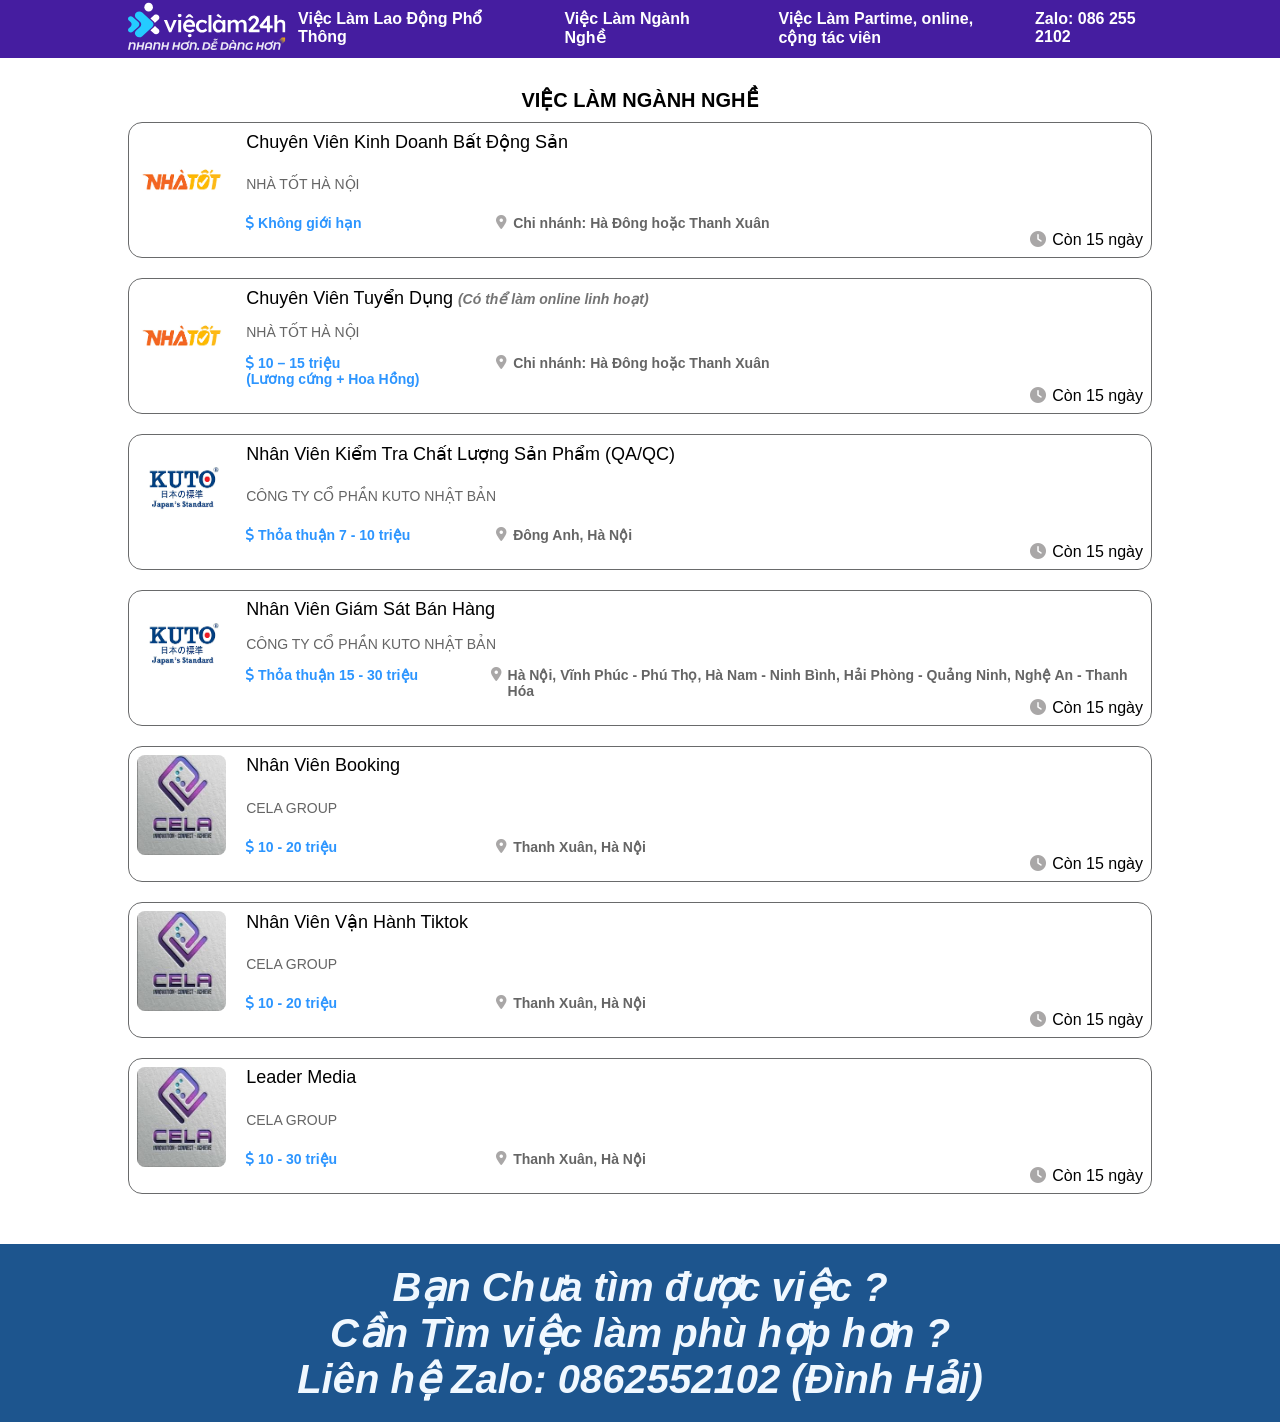
<file: nganhnghe.html>
<!DOCTYPE html>
<html lang="en">

<head>
    <meta charset="UTF-8">
    <meta name="viewport" content="width=device-width, initial-scale=1.0">
    <title>Việc Làm Hà Nội</title>
    <link rel="stylesheet" href="style.css">
    <link rel="stylesheet" href="https://cdnjs.cloudflare.com/ajax/libs/font-awesome/6.5.0/css/all.min.css">
</head>

<body>
    <div class="wrapper">
        <header>
            <div class="content container">
                <div class="logo">
                    <a href="./index.html">
                        <svg width="157.68" height="48" viewBox="0 0 657 200" fill="none"
                            xmlns="http://www.w3.org/2000/svg">
                            <g clip-path="url(#clip0_10445_26212)">
                                <path
                                    d="M129.963 61.0466C129.647 60.1129 129.22 59.2391 128.693 58.4346C127.273 56.2638 125.15 54.5967 122.708 53.5612C119.139 52.0493 114.885 51.9038 111.105 53.5612C109.761 54.1514 108.475 54.9611 107.304 56.0266L104.661 58.4346L101.793 61.0466L96.6816 65.7023L94.7097 67.4986L93.5755 68.5321L93.5307 68.5733L98.358 72.97L101.703 76.0171L106.336 80.2382L107.391 81.1984C108.176 81.9139 108.87 82.6894 109.494 83.5026C110.447 84.7437 111.201 86.0886 111.755 87.5058C111.843 87.7277 111.94 87.9465 112.017 88.172C112.129 87.9475 112.244 87.7247 112.372 87.5058C112.517 87.2585 112.679 87.0183 112.844 86.7792C113.381 85.9965 114.012 85.2526 114.759 84.5712L115.933 83.5026L119.517 80.2382L124.15 76.0171L126.583 73.8005C126.875 73.5353 127.148 73.256 127.409 72.97C128.608 71.6617 129.491 70.1508 130.015 68.5321C130.311 67.6166 130.481 66.6676 130.54 65.7023C130.553 65.4748 130.577 65.2484 130.577 65.0194V64.8077C130.577 63.4679 130.357 62.2104 129.963 61.0466Z"
                                    fill="white"></path>
                                <path
                                    d="M129.353 116.575C128.79 115.441 128.04 114.387 127.12 113.444C126.943 113.263 126.772 113.077 126.583 112.904L122.635 109.307L118.958 105.958L114.759 102.134C114.726 102.103 114.699 102.07 114.666 102.039C113.936 101.361 113.317 100.623 112.792 99.8463C112.491 99.4006 112.225 98.9426 111.992 98.4734C111.986 98.4597 111.98 98.4449 111.974 98.4307C111.968 98.4454 111.961 98.4597 111.956 98.4734C111.517 99.7227 110.912 100.915 110.166 102.039C109.391 103.207 108.476 104.307 107.391 105.295L106.662 105.958L102.986 109.307L98.4448 113.444L95.0075 116.575L93.531 117.92L94.7105 118.994L96.835 120.929L100.033 123.843L105.052 128.414L107.304 130.466C107.553 130.693 107.808 130.906 108.067 131.111C113.522 135.423 121.023 134.824 125.837 131.111C126.835 130.34 127.717 129.437 128.441 128.414C129.387 127.079 130.065 125.546 130.377 123.843C130.505 123.149 130.576 122.431 130.576 121.686C130.576 121.432 130.552 121.181 130.535 120.929C130.434 119.413 130.031 117.94 129.353 116.575Z"
                                    fill="white"></path>
                                <path d="M92.0338 116.575H92.0547L92.0445 116.566L92.0338 116.575Z" fill="white"></path>
                                <path
                                    d="M11.4735 59.0884C5.61823 59.0889 0 63.2311 0 69.4856V69.6622C0 72.4147 1.19983 75.0542 3.33707 76.9996L10.6317 83.6444C16.4834 88.9753 16.4834 97.6989 10.6317 103.029L3.33707 109.674C1.19983 111.62 0 114.26 0 117.011C0 126.256 12.27 130.885 19.4461 124.348L42.9475 102.94C48.7997 97.6098 48.7997 88.8873 42.9475 83.5558L19.4461 62.1482C17.1258 60.0349 14.2735 59.0884 11.4755 59.0884H11.4735Z"
                                    fill="#24CBFF"></path>
                                <path
                                    d="M46.8293 39.4353C37.6055 39.4358 28.7554 45.9616 28.7554 55.8143V56.0927C28.7554 60.4287 30.6465 64.5857 34.012 67.6521L50.2645 82.4562C56.8649 88.4685 56.8649 98.3075 50.2645 104.32L34.012 119.124C30.6465 122.19 28.7554 126.347 28.7554 130.682C28.7554 145.245 48.0841 152.538 59.3892 142.24L101.173 104.18C107.773 98.167 107.773 88.3285 101.173 82.3163L59.3892 44.2558C55.7333 40.9263 51.2411 39.4353 46.8313 39.4353H46.8293Z"
                                    fill="#24CBFF"></path>
                                <path
                                    d="M103.968 21.404C103.968 31.3107 95.941 39.3416 86.0387 39.3416C76.1368 39.3416 68.1103 31.3107 68.1103 21.404C68.1103 11.4978 76.1368 3.46631 86.0387 3.46631C95.941 3.46631 103.968 11.4978 103.968 21.404Z"
                                    fill="white"></path>
                                <path
                                    d="M176.248 110.279L162.662 74.5757H149.525L171.289 126.267H180.308L203.151 74.5757H190.308L176.248 110.279Z"
                                    fill="white"></path>
                                <path
                                    d="M215.308 49.5642C212.955 49.5642 211.092 50.2181 209.72 51.5254C208.347 52.8347 207.661 54.5348 207.661 56.6263C207.661 58.8496 208.331 60.566 209.671 61.7756C211.01 62.9867 212.889 63.5902 215.308 63.5902C217.725 63.5902 219.622 62.9373 220.994 61.6285C222.367 60.3212 223.053 58.6536 223.053 56.6263C223.053 54.3379 222.382 52.5894 221.043 51.3783C219.702 50.1698 217.791 49.5642 215.308 49.5642Z"
                                    fill="white"></path>
                                <path d="M221.484 74.5764H209.426V126.267H221.484V74.5764Z" fill="white"></path>
                                <path
                                    d="M273.052 80.7066C270.895 78.4502 268.346 76.6692 265.405 75.3604C262.464 74.0531 259.293 73.3992 255.895 73.3992C252.038 73.3992 248.493 74.0699 245.259 75.4102C242.023 76.7511 239.245 78.6466 236.925 81.0984C234.605 83.5511 232.791 86.4441 231.484 89.7792C230.175 93.1143 229.523 96.8092 229.523 100.863C229.523 105.963 230.682 110.492 233.003 114.448C235.323 118.405 238.558 121.527 242.709 123.814C246.859 126.105 251.646 127.247 257.072 127.247C259.489 127.247 261.94 126.92 264.424 126.267C266.908 125.614 269.277 124.714 271.532 123.569C273.787 122.426 275.797 121.037 277.562 119.401L271.581 111.064C269.228 113.091 267.038 114.497 265.013 115.281C262.987 116.066 260.763 116.458 258.346 116.458C254.882 116.458 251.859 115.789 249.278 114.448C246.695 113.108 244.702 111.195 243.298 108.71C242.353 107.04 241.733 105.173 241.424 103.119H279.522L279.621 98.9012C279.685 95.2394 279.146 91.8559 278.003 88.7492C276.859 85.6441 275.209 82.9624 273.052 80.7066ZM247.807 85.954C249.996 84.7124 252.692 84.09 255.895 84.09C257.986 84.09 259.898 84.5312 261.631 85.4141C263.361 86.297 264.783 87.5081 265.895 89.0439C267.006 90.5807 267.66 92.3627 267.856 94.389V94.8801H241.679C241.956 93.5667 242.344 92.3698 242.856 91.2997C243.967 88.9792 245.617 87.1972 247.807 85.954Z"
                                    fill="white"></path>
                                <path
                                    d="M257.072 132.937C254.653 132.937 252.758 133.59 251.386 134.898C250.013 136.206 249.327 137.905 249.327 139.999C249.327 142.287 249.996 144.036 251.337 145.246C252.675 146.456 254.587 147.061 257.072 147.061C259.489 147.061 261.386 146.407 262.758 145.099C264.131 143.79 264.817 142.091 264.817 139.999C264.817 137.775 264.146 136.042 262.807 134.8C261.466 133.558 259.555 132.937 257.072 132.937Z"
                                    fill="white"></path>
                                <path
                                    d="M255.895 60.182L268.151 66.9256L272.562 63.0999L260.307 51.428H251.484L239.229 63.0999L243.641 66.9256L255.895 60.182Z"
                                    fill="white"></path>
                                <path
                                    d="M302.022 86.2972C304.277 84.8917 306.841 84.1884 309.717 84.1884C311.417 84.1884 313.116 84.5161 314.816 85.169C316.515 85.8239 318.115 86.7069 319.62 87.8177C321.122 88.9301 322.365 90.1712 323.345 91.5447L330.012 83.502C327.919 80.3628 324.978 77.911 321.188 76.1453C317.397 74.38 313.181 73.4971 308.541 73.4971C303.704 73.4971 299.358 74.6741 295.502 77.0281C291.646 79.3822 288.606 82.5865 286.385 86.6402C284.162 90.6959 283.052 95.2716 283.052 100.373C283.052 105.472 284.162 110.051 286.385 114.104C288.606 118.16 291.646 121.362 295.502 123.717C299.358 126.071 303.704 127.247 308.541 127.247C312.855 127.247 316.956 126.348 320.845 124.55C324.733 122.753 327.789 120.416 330.012 117.537L323.345 109.396C322.103 110.966 320.762 112.274 319.325 113.319C317.887 114.366 316.368 115.168 314.766 115.723C313.164 116.279 311.515 116.556 309.816 116.556C307.005 116.556 304.456 115.838 302.169 114.399C299.881 112.961 298.066 111.032 296.728 108.612C295.388 106.193 294.718 103.447 294.718 100.373C294.718 97.3 295.371 94.5363 296.678 92.0841C297.986 89.6318 299.767 87.7042 302.022 86.2972Z"
                                    fill="white"></path>
                                <path d="M347.559 53.6838H335.402V126.267H347.559V53.6838Z" fill="white"></path>
                                <path
                                    d="M390.401 61.6288L375.107 48.7793L368.44 57.6072L386.578 67.4156L390.401 61.6288Z"
                                    fill="white">
                                </path>
                                <path
                                    d="M393.636 81.8608C392.633 80.3658 391.433 79.0102 390.009 77.8128C388.374 76.4393 386.48 75.3778 384.323 74.6247C382.166 73.8741 379.779 73.4971 377.166 73.4971C372.656 73.4971 368.603 74.642 365.009 76.9299C361.414 79.2193 358.57 82.3906 356.48 86.4442C354.388 90.4989 353.343 95.1093 353.343 100.274C353.343 105.44 354.388 110.051 356.48 114.104C358.57 118.16 361.348 121.362 364.813 123.717C368.277 126.071 372.132 127.247 376.382 127.247C378.864 127.247 381.201 126.856 383.391 126.071C385.58 125.286 387.573 124.256 389.371 122.981C391.008 121.82 392.388 120.487 393.538 119V126.267H405.793V74.5759H393.636V81.8608ZM387.166 114.497C385.009 115.87 382.524 116.556 379.714 116.556C376.904 116.556 374.436 115.87 372.313 114.497C370.188 113.123 368.538 111.211 367.362 108.759C366.185 106.307 365.597 103.479 365.597 100.274C365.597 97.1356 366.185 94.3567 367.362 91.937C368.538 89.5188 370.188 87.6213 372.313 86.2478C374.436 84.8754 376.904 84.1884 379.714 84.1884C382.524 84.1884 385.009 84.8754 387.166 86.2478C389.322 87.6213 391.004 89.5188 392.215 91.937C393.423 94.3567 394.028 97.1356 394.028 100.274C394.028 103.479 393.423 106.307 392.215 108.759C391.004 111.211 389.322 113.123 387.166 114.497Z"
                                    fill="white"></path>
                                <path
                                    d="M486.38 76.0474C483.765 74.478 480.497 73.6934 476.576 73.6934C474.812 73.6934 473.03 73.9554 471.233 74.478C469.434 75.0017 467.719 75.7696 466.086 76.7832C464.451 77.7974 462.981 78.9403 461.674 80.2156C460.535 81.3269 459.633 82.5569 458.941 83.8906C458.283 82.0734 457.449 80.5015 456.429 79.1866C454.959 77.2906 453.128 75.8998 450.939 75.0174C448.748 74.135 446.249 73.6934 443.439 73.6934C441.543 73.6934 439.68 74.0043 437.852 74.6246C436.02 75.2475 434.288 76.0968 432.655 77.175C431.02 78.2544 429.615 79.5296 428.44 81.0007C428.176 81.331 427.931 81.6684 427.697 82.0109L427.557 74.5757H415.694V126.267H427.852V95.272C427.852 93.7031 428.145 92.2651 428.734 90.9563C429.322 89.649 430.138 88.5045 431.184 87.5234C432.229 86.5423 433.471 85.7745 434.91 85.2178C436.347 84.6636 437.883 84.3842 439.518 84.3842C441.479 84.3842 443.145 84.8264 444.518 85.7083C445.89 86.5912 446.935 87.8669 447.655 89.534C448.373 91.2015 448.734 93.2782 448.734 95.7625V126.267H460.89V95.3702C460.89 93.8008 461.184 92.3633 461.773 91.0545C462.361 89.7472 463.177 88.587 464.223 87.5723C465.268 86.5591 466.527 85.7745 467.998 85.2178C469.468 84.6636 471.02 84.3842 472.654 84.3842C474.745 84.3842 476.494 84.7939 477.899 85.6106C479.304 86.4288 480.351 87.6868 481.036 89.3869C481.723 91.0875 482.066 93.2462 482.066 95.8602V126.267H494.223V95.0756C494.223 90.368 493.569 86.4121 492.262 83.2077C490.954 80.0039 488.993 77.6162 486.38 76.0474Z"
                                    fill="white"></path>
                                <path
                                    d="M531.672 102.04C533.633 99.8821 535.381 97.8217 536.917 95.86C538.452 93.8988 539.775 92.0195 540.888 90.2202C541.998 88.4223 542.897 86.6896 543.583 85.0221C544.27 83.3545 544.776 81.7531 545.104 80.2153C545.429 78.6805 545.594 77.1921 545.594 75.753C545.594 71.8952 544.694 68.5281 542.897 65.6504C541.099 62.7738 538.665 60.5174 535.594 58.8824C532.52 57.2479 529.025 56.4297 525.104 56.4297C521.312 56.4297 517.8 57.1823 514.565 58.686C511.329 60.1912 508.518 62.3315 506.134 65.1105C503.747 67.8904 501.966 71.1762 500.791 74.9683L510.398 80.6575C511.312 78.1065 512.472 75.8996 513.878 74.0361C515.283 72.1721 516.819 70.735 518.486 69.7208C520.153 68.7077 521.868 68.2003 523.633 68.2003C525.658 68.2003 527.358 68.5606 528.731 69.2791C530.104 69.9992 531.165 71.0129 531.917 72.3196C532.667 73.6285 533.045 75.1642 533.045 76.93C533.045 78.3029 532.685 79.7914 531.967 81.3928C531.246 82.9957 530.315 84.6292 529.172 86.2973C528.028 87.9643 526.834 89.5678 525.593 91.1035C524.351 92.6403 523.142 93.9965 521.967 95.174L501.378 118.224L504.614 126.267H548.045V114.497H520.229L531.672 102.04Z"
                                    fill="white"></path>
                                <path
                                    d="M591.181 57.4109H581.181L547.064 98.9993L552.358 109.2H578.926V126.267H591.181V109.2H602.847V98.1164H591.181V57.4109ZM561.742 98.1164L578.926 77.0955V98.1164H561.742Z"
                                    fill="white"></path>
                                <path
                                    d="M654.071 82.9133C652.731 79.7741 650.738 77.4206 648.091 75.8507C645.444 74.2819 642.16 73.4967 638.238 73.4967C635.493 73.4967 632.812 74.0855 630.199 75.2625C627.584 76.439 625.33 77.9931 623.435 79.9217C622.851 80.5166 622.332 81.1328 621.866 81.7679V53.6833H609.906V126.267H621.964V95.0758C621.964 93.5065 622.274 92.0689 622.895 90.7601C623.516 89.4528 624.366 88.2926 625.445 87.2774C626.523 86.2653 627.798 85.4801 629.268 84.9244C630.739 84.3692 632.356 84.0898 634.121 84.0898C636.278 84.0262 638.107 84.4013 639.611 85.218C641.114 86.0363 642.224 87.3115 642.945 89.0437C643.663 90.7769 644.022 92.9518 644.022 95.5664V126.267H656.081V94.6835C656.081 89.9754 655.41 86.0525 654.071 82.9133Z"
                                    fill="white"></path>
                                <path
                                    d="M314.872 167.839H327.879C331.047 167.839 333.776 168.374 336.07 169.443C338.363 170.513 340.125 172.041 341.353 174.028C342.581 176.015 343.195 178.349 343.195 181.029C343.195 184.704 342.381 187.933 340.754 190.718C339.126 193.504 336.854 195.657 333.94 197.177C331.024 198.698 327.658 199.458 323.84 199.458H308.658L314.872 167.839ZM324.062 193.451C326.488 193.451 328.597 192.931 330.388 191.893C332.178 190.853 333.547 189.424 334.494 187.601C335.442 185.78 335.915 183.725 335.915 181.435C335.915 179.057 335.16 177.197 333.65 175.857C332.142 174.518 329.951 173.847 327.081 173.847H320.91L317.048 193.451H324.062Z"
                                    fill="white" fill-opacity="0.9"></path>
                                <path
                                    d="M357.201 174.434C355.914 175.247 355.27 176.331 355.27 177.687C355.27 178.62 355.625 179.335 356.335 179.832C357.046 180.329 358.111 180.577 359.531 180.577H367.833L366.679 186.359H357.356C355.521 186.359 354.056 186.714 352.961 187.42C351.866 188.129 351.319 189.114 351.319 190.379C351.319 192.849 353.657 194.083 358.333 194.083C360.315 194.083 362.218 193.835 364.038 193.337C365.857 192.841 367.404 192.171 368.677 191.327L370.541 196.793C368.943 197.787 366.967 198.57 364.615 199.142C362.262 199.714 359.827 200 357.312 200C353.168 200 349.906 199.24 347.523 197.719C345.14 196.199 343.95 194.083 343.95 191.373C343.95 189.356 344.549 187.601 345.748 186.111C346.946 184.62 348.566 183.544 350.609 182.881C349.78 182.309 349.143 181.594 348.7 180.735C348.256 179.877 348.033 178.906 348.033 177.822C348.033 175.715 348.655 173.863 349.898 172.266C351.141 170.67 352.91 169.443 355.203 168.585C357.496 167.726 360.153 167.298 363.172 167.298C365.362 167.298 367.39 167.501 369.254 167.907C371.118 168.314 372.702 168.894 374.004 169.646L371.651 175.157C369.105 173.863 366.117 173.215 362.683 173.215C360.315 173.215 358.488 173.621 357.201 174.434ZM367.256 165.265L363.838 162.69L359.62 165.265H354.426L361.086 160.116H367.078L372.273 165.265H367.256ZM366.08 158.15C365.503 157.895 364.888 157.541 364.237 157.089C363.438 156.487 362.787 156.186 362.284 156.186C361.692 156.186 361.204 156.374 360.819 156.75C360.434 157.127 360.182 157.631 360.064 158.263H356.469C356.735 156.457 357.378 155.064 358.4 154.086C359.421 153.107 360.715 152.617 362.284 152.617C363.054 152.617 363.727 152.746 364.304 153.002C364.881 153.258 365.481 153.611 366.102 154.063C366.546 154.364 366.916 154.59 367.212 154.74C367.507 154.891 367.818 154.966 368.144 154.966C368.736 154.966 369.232 154.778 369.631 154.402C370.03 154.025 370.304 153.537 370.453 152.933H373.915C373.649 154.681 373.012 156.05 372.006 157.044C371 158.038 369.698 158.535 368.099 158.535C367.329 158.535 366.657 158.407 366.08 158.15Z"
                                    fill="white" fill-opacity="0.9"></path>
                                <path
                                    d="M390.384 167.839H403.391C406.557 167.839 409.288 168.374 411.582 169.443C413.875 170.513 415.636 172.041 416.865 174.028C418.092 176.015 418.707 178.349 418.707 181.029C418.707 184.704 417.892 187.933 416.266 190.718C414.637 193.504 412.365 195.657 409.451 197.177C406.535 198.698 403.169 199.458 399.351 199.458H384.169L390.384 167.839ZM399.573 193.451C402 193.451 404.108 192.931 405.899 191.893C407.689 190.853 409.058 189.424 410.006 187.601C410.952 185.78 411.426 183.725 411.426 181.435C411.426 179.057 410.671 177.197 409.162 175.857C407.652 174.518 405.462 173.847 402.592 173.847H396.421L392.559 193.451H399.573Z"
                                    fill="white" fill-opacity="0.9"></path>
                                <path
                                    d="M448.361 170.301C450.58 172.304 451.69 175.097 451.69 178.68C451.69 179.976 451.572 181.21 451.335 182.384L447.962 199.458H440.77L442.235 191.87H428.073L426.564 199.458H419.461L423.013 181.435C423.9 176.769 425.728 173.245 428.495 170.866C431.262 168.487 434.836 167.298 439.216 167.298C443.093 167.298 446.141 168.299 448.361 170.301ZM443.389 185.998L444.188 181.887C444.365 180.924 444.454 180.035 444.454 179.222C444.454 177.356 443.944 175.94 442.922 174.977C441.902 174.013 440.429 173.531 438.505 173.531C436.197 173.531 434.347 174.171 432.956 175.451C431.565 176.731 430.604 178.771 430.071 181.571L429.183 185.998H443.389ZM432.201 158.76H439.615L444.321 165.265H438.95L432.201 158.76Z"
                                    fill="white" fill-opacity="0.9"></path>
                                <path
                                    d="M483.342 170.075C485.177 171.927 486.095 174.525 486.095 177.867C486.095 179.041 485.962 180.337 485.696 181.751L482.233 199.458H474.997L478.548 181.571C478.725 180.607 478.814 179.735 478.814 178.951C478.814 177.174 478.333 175.828 477.371 174.908C476.41 173.99 475.026 173.531 473.22 173.531C471.09 173.531 469.27 174.179 467.761 175.473C466.251 176.769 465.23 178.756 464.697 181.435L461.19 199.458H453.954L460.169 167.839H467.139L466.518 171.137C467.73 169.903 469.121 168.954 470.69 168.291C472.259 167.629 473.96 167.298 475.796 167.298C478.992 167.298 481.507 168.224 483.342 170.075Z"
                                    fill="white" fill-opacity="0.9"></path>
                                <path
                                    d="M512.419 183.152H518.989L515.704 199.458H510.377L510.688 197.742C508.616 199.248 506.071 200 503.052 200C500.389 200 498.006 199.444 495.905 198.329C493.803 197.215 492.154 195.626 490.955 193.563C489.757 191.501 489.158 189.099 489.158 186.359C489.158 182.746 489.971 179.493 491.599 176.602C493.226 173.711 495.52 171.438 498.48 169.782C501.439 168.126 504.843 167.298 508.691 167.298C511.561 167.298 514.106 167.772 516.326 168.721C518.546 169.669 520.321 171.031 521.653 172.808L516.503 177.054C515.467 175.82 514.291 174.924 512.974 174.367C511.657 173.81 510.111 173.531 508.335 173.531C505.967 173.531 503.881 174.066 502.076 175.134C500.27 176.204 498.879 177.672 497.903 179.538C496.926 181.406 496.438 183.499 496.438 185.817C496.438 188.286 497.148 190.244 498.569 191.689C499.989 193.134 501.987 193.857 504.562 193.857C506.87 193.857 508.927 193.15 510.732 191.734L512.419 183.152Z"
                                    fill="white" fill-opacity="0.9"></path>
                                <path
                                    d="M567.466 167.839L561.251 199.458H554.06L556.591 186.585H542.518L539.987 199.458H532.751L538.966 167.839H546.202L543.761 180.261H557.833L560.275 167.839H567.466Z"
                                    fill="white" fill-opacity="0.9"></path>
                                <path
                                    d="M604.335 170.098C603.284 171.362 601.871 172.161 600.096 172.492C601.93 174.811 602.848 177.657 602.848 181.029C602.848 184.613 602.041 187.842 600.428 190.718C598.815 193.594 596.551 195.86 593.636 197.516C590.721 199.172 587.383 200 583.626 200C580.518 200 577.824 199.428 575.546 198.284C573.267 197.139 571.52 195.529 570.307 193.45C569.093 191.373 568.488 188.979 568.488 186.269C568.488 182.686 569.293 179.456 570.907 176.58C572.519 173.705 574.783 171.438 577.699 169.782C580.614 168.126 583.951 167.298 587.71 167.298C588.745 167.298 589.751 167.35 590.729 167.455C591.705 167.562 592.607 167.674 593.436 167.794C595.212 168.036 596.528 168.156 597.387 168.156C598.6 168.156 599.547 167.862 600.228 167.275C600.909 166.688 601.25 165.928 601.25 164.994C601.25 163.94 600.954 163.037 600.362 162.283L604.491 160.748C605.437 162.073 605.911 163.593 605.911 165.31C605.911 167.237 605.385 168.833 604.335 170.098ZM590.24 192.096C591.956 190.982 593.274 189.491 594.191 187.624C595.108 185.757 595.567 183.694 595.567 181.435C595.567 179.027 594.827 177.107 593.347 175.677C591.867 174.246 589.781 173.531 587.088 173.531C584.809 173.531 582.811 174.089 581.095 175.202C579.378 176.317 578.061 177.807 577.144 179.674C576.227 181.541 575.767 183.604 575.767 185.862C575.767 188.272 576.507 190.191 577.987 191.621C579.467 193.052 581.553 193.767 584.247 193.767C586.525 193.767 588.523 193.21 590.24 192.096Z"
                                    fill="white" fill-opacity="0.9"></path>
                                <path
                                    d="M633.257 170.075C635.092 171.927 636.009 174.525 636.009 177.867C636.009 179.041 635.876 180.337 635.61 181.751L632.147 199.458H624.911L628.463 181.571C628.64 180.607 628.729 179.735 628.729 178.951C628.729 177.174 628.248 175.828 627.286 174.908C626.324 173.99 624.941 173.531 623.135 173.531C621.005 173.531 619.184 174.179 617.675 175.473C616.165 176.769 615.145 178.756 614.612 181.435L611.105 199.458H603.869L610.084 167.839H617.054L616.432 171.137C617.645 169.903 619.036 168.954 620.605 168.291C622.173 167.629 623.875 167.298 625.71 167.298C628.906 167.298 631.421 168.224 633.257 170.075Z"
                                    fill="white" fill-opacity="0.9"></path>
                                <path
                                    d="M29.3878 170.075C31.2231 171.927 32.1402 174.525 32.1402 177.867C32.1402 179.041 32.0076 180.337 31.7412 181.751L28.278 199.458H21.0423L24.5939 181.571C24.7713 180.607 24.8603 179.735 24.8603 178.951C24.8603 177.174 24.379 175.828 23.4172 174.908C22.4553 173.99 21.0718 173.531 19.2665 173.531C17.136 173.531 15.3154 174.179 13.8066 175.473C12.2966 176.769 11.2758 178.756 10.7431 181.435L7.23631 199.458H0L6.21491 167.839H13.1848L12.563 171.137C13.7759 169.903 15.1669 168.954 16.7358 168.291C18.3047 167.629 20.0062 167.298 21.8415 167.298C25.0377 167.298 27.5525 168.224 29.3878 170.075Z"
                                    fill="white" fill-opacity="0.9"></path>
                                <path
                                    d="M68.9423 167.839L62.7268 199.458H55.5353L58.066 186.585H43.993L41.4629 199.458H34.2272L40.4415 167.839H47.6778L45.2366 180.261H59.309L61.7508 167.839H68.9423Z"
                                    fill="white" fill-opacity="0.9"></path>
                                <path
                                    d="M97.6199 170.301C99.8395 172.304 100.949 175.097 100.949 178.68C100.949 179.975 100.831 181.21 100.594 182.384L97.2209 199.458H90.0288L91.494 191.87H77.332L75.8232 199.458H68.7201L72.2716 181.435C73.1592 176.769 74.9866 173.245 77.7543 170.866C80.5214 168.487 84.095 167.298 88.4752 167.298C92.3521 167.298 95.4003 168.299 97.6199 170.301ZM92.648 185.997L93.4471 181.887C93.6245 180.924 93.7135 180.035 93.7135 179.222C93.7135 177.356 93.2028 175.94 92.1815 174.977C91.1607 174.013 89.6881 173.531 87.7644 173.531C85.4565 173.531 83.6064 174.171 82.2155 175.451C80.824 176.731 79.8627 178.771 79.3299 181.571L78.4418 185.997H92.648Z"
                                    fill="white" fill-opacity="0.9"></path>
                                <path
                                    d="M132.601 170.075C134.436 171.927 135.354 174.525 135.354 177.867C135.354 179.041 135.221 180.337 134.955 181.751L131.492 199.458H124.256L127.808 181.571C127.984 180.607 128.073 179.735 128.073 178.951C128.073 177.174 127.592 175.828 126.63 174.908C125.669 173.99 124.285 173.531 122.48 173.531C120.349 173.531 118.529 174.179 117.02 175.473C115.51 176.769 114.489 178.756 113.956 181.435L110.449 199.458H103.213L109.429 167.839H116.398L115.777 171.137C116.99 169.903 118.38 168.954 119.949 168.291C121.518 167.629 123.219 167.298 125.055 167.298C128.251 167.298 130.766 168.224 132.601 170.075Z"
                                    fill="white" fill-opacity="0.9"></path>
                                <path
                                    d="M172.155 167.839L165.94 199.458H158.749L161.279 186.585H147.207L144.676 199.458H137.44L143.655 167.839H150.891L148.449 180.261H162.522L164.963 167.839H172.155Z"
                                    fill="white" fill-opacity="0.9"></path>
                                <path
                                    d="M218.368 167.839L212.153 199.458H204.961L207.492 186.585H193.419L190.888 199.458H183.653L189.868 167.839H197.104L194.662 180.261H208.735L211.176 167.839H218.368Z"
                                    fill="white" fill-opacity="0.9"></path>
                                <path
                                    d="M255.237 170.098C254.185 171.362 252.773 172.161 250.997 172.492C252.832 174.811 253.75 177.657 253.75 181.029C253.75 184.613 252.943 187.842 251.33 190.718C249.717 193.594 247.453 195.86 244.538 197.516C241.623 199.172 238.285 200 234.527 200C231.42 200 228.727 199.428 226.448 198.284C224.168 197.139 222.423 195.529 221.209 193.45C219.996 191.373 219.389 188.979 219.389 186.269C219.389 182.686 220.195 179.456 221.809 176.58C223.421 173.705 225.686 171.438 228.601 169.782C231.516 168.126 234.853 167.298 238.612 167.298C239.647 167.298 240.653 167.35 241.63 167.455C242.607 167.562 243.509 167.674 244.339 167.794C246.114 168.036 247.43 168.156 248.289 168.156C249.502 168.156 250.449 167.862 251.13 167.275C251.811 166.688 252.151 165.928 252.151 164.994C252.151 163.94 251.855 163.037 251.264 162.283L255.392 160.748C256.339 162.073 256.813 163.593 256.813 165.31C256.813 167.237 256.287 168.833 255.237 170.098ZM241.142 192.096C242.858 190.982 244.175 189.491 245.093 187.624C246.01 185.757 246.469 183.694 246.469 181.435C246.469 179.027 245.729 177.107 244.25 175.677C242.77 174.246 240.683 173.531 237.99 173.531C235.711 173.531 233.713 174.089 231.997 175.202C230.28 176.317 228.963 177.807 228.046 179.674C227.128 181.541 226.67 183.604 226.67 185.862C226.67 188.272 227.409 190.191 228.889 191.621C230.369 193.052 232.455 193.767 235.148 193.767C237.428 193.767 239.426 193.21 241.142 192.096Z"
                                    fill="white" fill-opacity="0.9"></path>
                                <path
                                    d="M284.158 170.075C285.993 171.927 286.911 174.525 286.911 177.867C286.911 179.041 286.778 180.337 286.512 181.751L283.048 199.458H275.813L279.364 181.571C279.542 180.607 279.631 179.735 279.631 178.951C279.631 177.174 279.149 175.828 278.188 174.908C277.226 173.99 275.842 173.531 274.037 173.531C271.906 173.531 270.086 174.179 268.577 175.473C267.067 176.769 266.046 178.756 265.513 181.435L262.007 199.458H254.77L260.985 167.839H267.955L267.333 171.137C268.546 169.903 269.937 168.954 271.506 168.291C273.075 167.629 274.777 167.298 276.612 167.298C279.808 167.298 282.323 168.224 284.158 170.075Z"
                                    fill="white" fill-opacity="0.9"></path>
                                <path
                                    d="M288.775 198.668C288.005 197.9 287.621 196.929 287.621 195.754C287.621 194.37 288.065 193.24 288.952 192.367C289.84 191.493 290.935 191.057 292.237 191.057C293.421 191.057 294.391 191.434 295.146 192.186C295.9 192.939 296.277 193.918 296.277 195.122C296.277 196.477 295.826 197.599 294.923 198.487C294.02 199.375 292.948 199.819 291.704 199.819C290.521 199.819 289.544 199.436 288.775 198.668Z"
                                    fill="white" fill-opacity="0.9"></path>
                                <path
                                    d="M652.88 148.156L642.316 148.299C641.449 148.311 640.688 148.638 640.1 149.144L640.096 149.143C634.924 153.985 629.75 158.826 624.578 163.668C623.347 164.852 622.991 166.848 624.237 168.181L624.273 168.219C624.826 168.811 625.615 169.137 626.466 169.125L630.575 169.069C632.244 169.047 633.5 170.39 633.366 172.054L633.037 176.152C632.969 177.001 633.242 177.81 633.795 178.402C635.02 179.712 636.987 179.519 638.252 178.419C643.532 173.73 648.583 168.752 653.74 163.927C654.334 163.364 654.752 162.591 654.825 161.677L655.671 151.141C655.804 149.477 654.548 148.133 652.88 148.156Z"
                                    fill="url(#paint0_radial_10445_26212)"></path>
                            </g>
                            <defs>
                                <radialGradient id="paint0_radial_10445_26212" cx="0" cy="0" r="1"
                                    gradientUnits="userSpaceOnUse"
                                    gradientTransform="translate(629.628 172.878) rotate(-43.2974) scale(32.6832 33.8125)">
                                    <stop offset="0.25" stop-color="#FFFF00" stop-opacity="0"></stop>
                                    <stop offset="1" stop-color="#FFA300"></stop>
                                </radialGradient>
                                <clipPath id="clip0_10445_26212">
                                    <rect width="655.68" height="200" fill="white"></rect>
                                </clipPath>
                            </defs>
                        </svg>
                    </a>
                </div>
                <div class="nav container">
                    <ul class="container">
                        <li><a href="./index.html">Việc Làm Lao Động Phổ Thông</a></li>
                        <li><a href="./nganhnghe.html">Việc Làm Ngành Nghề</a></li>
                        <li><a href="./vieclamkhac.html">Việc Làm Partime, online, cộng tác viên</a></li>
                    </ul>
                </div>
                <div class="contact"><a href="https://zalo.me/0862552102">Zalo: 086 255 2102</a></div>
            </div>
        </header>

        <div class="dropdown">
            <button class="dropbtn">☰ Menu</button>
            <div class="dropdown-content">
                <a href="./index.html">Việc Làm LĐPT</a>
                <a href="./nganhnghe.html">Việc Làm Ngành Nghề</a>
                <a href="./vieclamkhac.html">Việc Làm Partime, online, CTV</a>
            </div>
        </div>

        <main class="container">
            <div class="main_title">Việc Làm Ngành Nghề</div>
            <div class="job-list container">
                <div class="item">
                    <a
                        href="https://docs.google.com/document/d/1RbbYhU7EE68mk-z6AGJGoT62QIpDtDYnMvgwsGqMaao/edit?usp=sharing">
                        <div class="row1 container">
                            <div class="thumb">
                                <img src="./images/logo/nhatot.png" alt="">
                            </div>
                            <div class="content container">
                                <div class="title">Chuyên Viên Kinh Doanh Bất Động Sản</div>
                                <div class="subtitle">Nhà Tốt Hà Nội</div>
                                <div class="more container">
                                    <div class="price">
                                        <i class="fa-solid fa-dollar-sign"></i> <!-- $ -->
                                        <span>Không giới hạn</span>
                                    </div>
                                    <div class="address container">
                                        <i class="fas fa-map-marker-alt i-gray"></i>
                                        <span>Chi nhánh: Hà Đông hoặc Thanh Xuân</span>
                                    </div>
                                </div>
                            </div>
                        </div>
                    </a>
                    <hr>
                    <div class="row2 container">
                        <i class="fas fa-clock i-gray"></i>
                        <div class="dealine">Còn 15 ngày</div>
                    </div>
                </div>

                <div class="item">
                    <a href="https://zalo.me/0862552102">
                        <div class="row1 container">
                            <div class="thumb">
                                <img src="./images/logo/nhatot.png" alt="">
                            </div>
                            <div class="content container">
                                <div class="title">Chuyên Viên Tuyển Dụng
                                    <i style="font-size: 14px; font-weight: bolder; color: rgb(116, 116, 116);">
                                        (Có thể làm online linh hoạt)
                                    </i>
                                </div>
                                <div class="subtitle">Nhà Tốt Hà Nội</div>
                                <div class="more container">
                                    <div class="price">
                                        <i class="fa-solid fa-dollar-sign"></i> <!-- $ -->
                                        <span>10 – 15 triệu <br>
                                            (Lương cứng + Hoa Hồng)
                                        </span>
                                    </div>
                                    <div class="address container">
                                        <i class="fas fa-map-marker-alt i-gray"></i>
                                        <span>Chi nhánh: Hà Đông hoặc Thanh Xuân</span>
                                    </div>
                                </div>
                            </div>
                        </div>
                    </a>
                    <hr>
                    <div class="row2 container">
                        <i class="fas fa-clock i-gray"></i>
                        <div class="dealine">Còn 15 ngày</div>
                    </div>
                </div>

                <div class="item">
                    <a
                        href="https://docs.google.com/document/d/193kOqcwb2wtrMhn1kZFtUyGMKDFIwe3ThIelT1GGFq8/edit?usp=sharing">
                        <div class="row1 container">
                            <div class="thumb">
                                <img src="./images/logo/kutopng.png" alt="">
                            </div>
                            <div class="content container">
                                <div class="title">Nhân Viên Kiểm Tra Chất Lượng Sản Phẩm (QA/QC)</div>
                                <div class="subtitle">Công ty Cổ phần Kuto Nhật Bản</div>
                                <div class="more container">
                                    <div class="price">
                                        <i class="fa-solid fa-dollar-sign"></i> <!-- $ -->
                                        <span>Thỏa thuận 7 - 10 triệu</span>
                                    </div>
                                    <div class="address container">
                                        <i class="fas fa-map-marker-alt i-gray"></i>
                                        <span>Đông Anh, Hà Nội</span>
                                    </div>
                                </div>
                            </div>
                        </div>
                    </a>
                    <hr>
                    <div class="row2 container">
                        <i class="fas fa-clock i-gray"></i>
                        <div class="dealine">Còn 15 ngày</div>
                    </div>
                </div>

                <div class="item">
                    <a
                        href="https://docs.google.com/document/d/1nRgB8TUIZC1TLbog-evNgiR3toFs4bQzDxnoyie3rVc/edit?usp=sharing">
                        <div class="row1 container">
                            <div class="thumb">
                                <img src="./images/logo/kutopng.png" alt="">
                            </div>
                            <div class="content container">
                                <div class="title">Nhân Viên Giám Sát Bán Hàng</div>
                                <div class="subtitle">Công ty Cổ phần Kuto Nhật Bản</div>
                                <div class="more container">
                                    <div class="price">
                                        <i class="fa-solid fa-dollar-sign"></i> <!-- $ -->
                                        <span>Thỏa thuận 15 - 30 triệu</span>
                                    </div>
                                    <div class="address container">
                                        <i class="fas fa-map-marker-alt i-gray"></i>
                                        <span>Hà Nội, Vĩnh Phúc - Phú Thọ, Hà Nam - Ninh Bình, Hải Phòng - Quảng Ninh,
                                            Nghệ An - Thanh Hóa</span>
                                    </div>
                                </div>
                            </div>
                        </div>
                    </a>

                    <div class="row2 container">
                        <i class="fas fa-clock i-gray"></i>
                        <div class="dealine">Còn 15 ngày</div>
                    </div>
                </div>

                <div class="item">
                    <a href="https://zalo.me/0862552102">
                        <div class="row1 container">
                            <div class="thumb">
                                <img src="./images/logo/cela.jpg" alt="">
                            </div>
                            <div class="content container">
                                <div class="title">Nhân Viên Booking</div>
                                <div class="subtitle">CELA GROUP</div>
                                <div class="more container">
                                    <div class="price">
                                        <i class="fa-solid fa-dollar-sign"></i> <!-- $ -->
                                        <span>10 - 20 triệu</span>
                                    </div>
                                    <div class="address container">
                                        <i class="fas fa-map-marker-alt i-gray"></i>
                                        <span>Thanh Xuân, Hà Nội</span>
                                    </div>
                                </div>
                            </div>
                        </div>
                    </a>

                    <div class="row2 container">
                        <i class="fas fa-clock i-gray"></i>
                        <div class="dealine">Còn 15 ngày</div>
                    </div>
                </div>

                <div class="item">
                    <a href="https://zalo.me/0862552102">
                        <div class="row1 container">
                            <div class="thumb">
                                <img src="./images/logo/cela.jpg" alt="">
                            </div>
                            <div class="content container">
                                <div class="title">Nhân Viên Vận Hành Tiktok</div>
                                <div class="subtitle">CELA GROUP</div>
                                <div class="more container">
                                    <div class="price">
                                        <i class="fa-solid fa-dollar-sign"></i> <!-- $ -->
                                        <span>10 - 20 triệu</span>
                                    </div>
                                    <div class="address container">
                                        <i class="fas fa-map-marker-alt i-gray"></i>
                                        <span>Thanh Xuân, Hà Nội</span>
                                    </div>
                                </div>
                            </div>
                        </div>
                    </a>
                    <hr>
                    <div class="row2 container">
                        <i class="fas fa-clock i-gray"></i>
                        <div class="dealine">Còn 15 ngày</div>
                    </div>
                </div>

                <div class="item">
                    <a href="https://zalo.me/0862552102">
                        <div class="row1 container">
                            <div class="thumb">
                                <img src="./images/logo/cela.jpg" alt="">
                            </div>
                            <div class="content container">
                                <div class="title">Leader Media</div>
                                <div class="subtitle">CELA GROUP</div>
                                <div class="more container">
                                    <div class="price">
                                        <i class="fa-solid fa-dollar-sign"></i> <!-- $ -->
                                        <span>10 - 30 triệu</span>
                                    </div>
                                    <div class="address container">
                                        <i class="fas fa-map-marker-alt i-gray"></i>
                                        <span>Thanh Xuân, Hà Nội</span>
                                    </div>
                                </div>
                            </div>
                        </div>
                    </a>
                    <hr>
                    <div class="row2 container">
                        <i class="fas fa-clock i-gray"></i>
                        <div class="dealine">Còn 15 ngày</div>
                    </div>
                </div>


            </div>
        </main>
        <footer class="container">
            <a href="https://zalo.me/0862552102">
                <h1>
                    Bạn Chưa tìm được việc ?
                    <br>
                    Cần Tìm việc làm phù hợp hơn ?
                    <br>
                    Liên hệ Zalo: 0862552102 (Đình Hải)
                </h1>
            </a>
        </footer>
    </div>
</body>

</html>
</file>
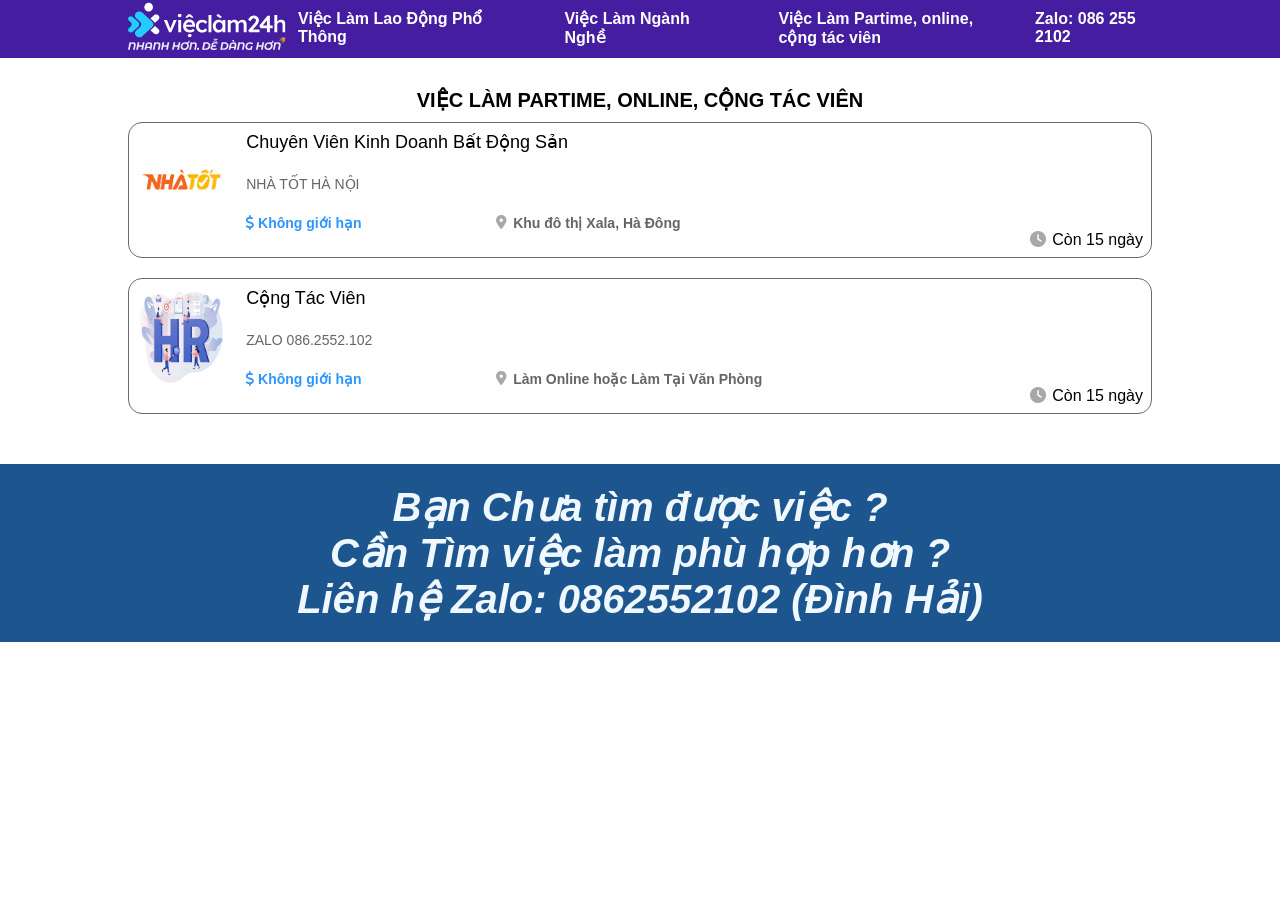
<file: vieclamkhac.html>
<!DOCTYPE html>
<html lang="en">

<head>
    <meta charset="UTF-8">
    <meta name="viewport" content="width=device-width, initial-scale=1.0">
    <title>Việc Làm Hà Nội</title>
    <link rel="stylesheet" href="style.css">
    <link rel="stylesheet" href="https://cdnjs.cloudflare.com/ajax/libs/font-awesome/6.5.0/css/all.min.css">
</head>

<body>
    <div class="wrapper">
        <header>
            <div class="content container">
                <div class="logo">
                    <a href="./index.html">
                        <svg width="157.68" height="48" viewBox="0 0 657 200" fill="none"
                            xmlns="http://www.w3.org/2000/svg">
                            <g clip-path="url(#clip0_10445_26212)">
                                <path
                                    d="M129.963 61.0466C129.647 60.1129 129.22 59.2391 128.693 58.4346C127.273 56.2638 125.15 54.5967 122.708 53.5612C119.139 52.0493 114.885 51.9038 111.105 53.5612C109.761 54.1514 108.475 54.9611 107.304 56.0266L104.661 58.4346L101.793 61.0466L96.6816 65.7023L94.7097 67.4986L93.5755 68.5321L93.5307 68.5733L98.358 72.97L101.703 76.0171L106.336 80.2382L107.391 81.1984C108.176 81.9139 108.87 82.6894 109.494 83.5026C110.447 84.7437 111.201 86.0886 111.755 87.5058C111.843 87.7277 111.94 87.9465 112.017 88.172C112.129 87.9475 112.244 87.7247 112.372 87.5058C112.517 87.2585 112.679 87.0183 112.844 86.7792C113.381 85.9965 114.012 85.2526 114.759 84.5712L115.933 83.5026L119.517 80.2382L124.15 76.0171L126.583 73.8005C126.875 73.5353 127.148 73.256 127.409 72.97C128.608 71.6617 129.491 70.1508 130.015 68.5321C130.311 67.6166 130.481 66.6676 130.54 65.7023C130.553 65.4748 130.577 65.2484 130.577 65.0194V64.8077C130.577 63.4679 130.357 62.2104 129.963 61.0466Z"
                                    fill="white"></path>
                                <path
                                    d="M129.353 116.575C128.79 115.441 128.04 114.387 127.12 113.444C126.943 113.263 126.772 113.077 126.583 112.904L122.635 109.307L118.958 105.958L114.759 102.134C114.726 102.103 114.699 102.07 114.666 102.039C113.936 101.361 113.317 100.623 112.792 99.8463C112.491 99.4006 112.225 98.9426 111.992 98.4734C111.986 98.4597 111.98 98.4449 111.974 98.4307C111.968 98.4454 111.961 98.4597 111.956 98.4734C111.517 99.7227 110.912 100.915 110.166 102.039C109.391 103.207 108.476 104.307 107.391 105.295L106.662 105.958L102.986 109.307L98.4448 113.444L95.0075 116.575L93.531 117.92L94.7105 118.994L96.835 120.929L100.033 123.843L105.052 128.414L107.304 130.466C107.553 130.693 107.808 130.906 108.067 131.111C113.522 135.423 121.023 134.824 125.837 131.111C126.835 130.34 127.717 129.437 128.441 128.414C129.387 127.079 130.065 125.546 130.377 123.843C130.505 123.149 130.576 122.431 130.576 121.686C130.576 121.432 130.552 121.181 130.535 120.929C130.434 119.413 130.031 117.94 129.353 116.575Z"
                                    fill="white"></path>
                                <path d="M92.0338 116.575H92.0547L92.0445 116.566L92.0338 116.575Z" fill="white"></path>
                                <path
                                    d="M11.4735 59.0884C5.61823 59.0889 0 63.2311 0 69.4856V69.6622C0 72.4147 1.19983 75.0542 3.33707 76.9996L10.6317 83.6444C16.4834 88.9753 16.4834 97.6989 10.6317 103.029L3.33707 109.674C1.19983 111.62 0 114.26 0 117.011C0 126.256 12.27 130.885 19.4461 124.348L42.9475 102.94C48.7997 97.6098 48.7997 88.8873 42.9475 83.5558L19.4461 62.1482C17.1258 60.0349 14.2735 59.0884 11.4755 59.0884H11.4735Z"
                                    fill="#24CBFF"></path>
                                <path
                                    d="M46.8293 39.4353C37.6055 39.4358 28.7554 45.9616 28.7554 55.8143V56.0927C28.7554 60.4287 30.6465 64.5857 34.012 67.6521L50.2645 82.4562C56.8649 88.4685 56.8649 98.3075 50.2645 104.32L34.012 119.124C30.6465 122.19 28.7554 126.347 28.7554 130.682C28.7554 145.245 48.0841 152.538 59.3892 142.24L101.173 104.18C107.773 98.167 107.773 88.3285 101.173 82.3163L59.3892 44.2558C55.7333 40.9263 51.2411 39.4353 46.8313 39.4353H46.8293Z"
                                    fill="#24CBFF"></path>
                                <path
                                    d="M103.968 21.404C103.968 31.3107 95.941 39.3416 86.0387 39.3416C76.1368 39.3416 68.1103 31.3107 68.1103 21.404C68.1103 11.4978 76.1368 3.46631 86.0387 3.46631C95.941 3.46631 103.968 11.4978 103.968 21.404Z"
                                    fill="white"></path>
                                <path
                                    d="M176.248 110.279L162.662 74.5757H149.525L171.289 126.267H180.308L203.151 74.5757H190.308L176.248 110.279Z"
                                    fill="white"></path>
                                <path
                                    d="M215.308 49.5642C212.955 49.5642 211.092 50.2181 209.72 51.5254C208.347 52.8347 207.661 54.5348 207.661 56.6263C207.661 58.8496 208.331 60.566 209.671 61.7756C211.01 62.9867 212.889 63.5902 215.308 63.5902C217.725 63.5902 219.622 62.9373 220.994 61.6285C222.367 60.3212 223.053 58.6536 223.053 56.6263C223.053 54.3379 222.382 52.5894 221.043 51.3783C219.702 50.1698 217.791 49.5642 215.308 49.5642Z"
                                    fill="white"></path>
                                <path d="M221.484 74.5764H209.426V126.267H221.484V74.5764Z" fill="white"></path>
                                <path
                                    d="M273.052 80.7066C270.895 78.4502 268.346 76.6692 265.405 75.3604C262.464 74.0531 259.293 73.3992 255.895 73.3992C252.038 73.3992 248.493 74.0699 245.259 75.4102C242.023 76.7511 239.245 78.6466 236.925 81.0984C234.605 83.5511 232.791 86.4441 231.484 89.7792C230.175 93.1143 229.523 96.8092 229.523 100.863C229.523 105.963 230.682 110.492 233.003 114.448C235.323 118.405 238.558 121.527 242.709 123.814C246.859 126.105 251.646 127.247 257.072 127.247C259.489 127.247 261.94 126.92 264.424 126.267C266.908 125.614 269.277 124.714 271.532 123.569C273.787 122.426 275.797 121.037 277.562 119.401L271.581 111.064C269.228 113.091 267.038 114.497 265.013 115.281C262.987 116.066 260.763 116.458 258.346 116.458C254.882 116.458 251.859 115.789 249.278 114.448C246.695 113.108 244.702 111.195 243.298 108.71C242.353 107.04 241.733 105.173 241.424 103.119H279.522L279.621 98.9012C279.685 95.2394 279.146 91.8559 278.003 88.7492C276.859 85.6441 275.209 82.9624 273.052 80.7066ZM247.807 85.954C249.996 84.7124 252.692 84.09 255.895 84.09C257.986 84.09 259.898 84.5312 261.631 85.4141C263.361 86.297 264.783 87.5081 265.895 89.0439C267.006 90.5807 267.66 92.3627 267.856 94.389V94.8801H241.679C241.956 93.5667 242.344 92.3698 242.856 91.2997C243.967 88.9792 245.617 87.1972 247.807 85.954Z"
                                    fill="white"></path>
                                <path
                                    d="M257.072 132.937C254.653 132.937 252.758 133.59 251.386 134.898C250.013 136.206 249.327 137.905 249.327 139.999C249.327 142.287 249.996 144.036 251.337 145.246C252.675 146.456 254.587 147.061 257.072 147.061C259.489 147.061 261.386 146.407 262.758 145.099C264.131 143.79 264.817 142.091 264.817 139.999C264.817 137.775 264.146 136.042 262.807 134.8C261.466 133.558 259.555 132.937 257.072 132.937Z"
                                    fill="white"></path>
                                <path
                                    d="M255.895 60.182L268.151 66.9256L272.562 63.0999L260.307 51.428H251.484L239.229 63.0999L243.641 66.9256L255.895 60.182Z"
                                    fill="white"></path>
                                <path
                                    d="M302.022 86.2972C304.277 84.8917 306.841 84.1884 309.717 84.1884C311.417 84.1884 313.116 84.5161 314.816 85.169C316.515 85.8239 318.115 86.7069 319.62 87.8177C321.122 88.9301 322.365 90.1712 323.345 91.5447L330.012 83.502C327.919 80.3628 324.978 77.911 321.188 76.1453C317.397 74.38 313.181 73.4971 308.541 73.4971C303.704 73.4971 299.358 74.6741 295.502 77.0281C291.646 79.3822 288.606 82.5865 286.385 86.6402C284.162 90.6959 283.052 95.2716 283.052 100.373C283.052 105.472 284.162 110.051 286.385 114.104C288.606 118.16 291.646 121.362 295.502 123.717C299.358 126.071 303.704 127.247 308.541 127.247C312.855 127.247 316.956 126.348 320.845 124.55C324.733 122.753 327.789 120.416 330.012 117.537L323.345 109.396C322.103 110.966 320.762 112.274 319.325 113.319C317.887 114.366 316.368 115.168 314.766 115.723C313.164 116.279 311.515 116.556 309.816 116.556C307.005 116.556 304.456 115.838 302.169 114.399C299.881 112.961 298.066 111.032 296.728 108.612C295.388 106.193 294.718 103.447 294.718 100.373C294.718 97.3 295.371 94.5363 296.678 92.0841C297.986 89.6318 299.767 87.7042 302.022 86.2972Z"
                                    fill="white"></path>
                                <path d="M347.559 53.6838H335.402V126.267H347.559V53.6838Z" fill="white"></path>
                                <path
                                    d="M390.401 61.6288L375.107 48.7793L368.44 57.6072L386.578 67.4156L390.401 61.6288Z"
                                    fill="white">
                                </path>
                                <path
                                    d="M393.636 81.8608C392.633 80.3658 391.433 79.0102 390.009 77.8128C388.374 76.4393 386.48 75.3778 384.323 74.6247C382.166 73.8741 379.779 73.4971 377.166 73.4971C372.656 73.4971 368.603 74.642 365.009 76.9299C361.414 79.2193 358.57 82.3906 356.48 86.4442C354.388 90.4989 353.343 95.1093 353.343 100.274C353.343 105.44 354.388 110.051 356.48 114.104C358.57 118.16 361.348 121.362 364.813 123.717C368.277 126.071 372.132 127.247 376.382 127.247C378.864 127.247 381.201 126.856 383.391 126.071C385.58 125.286 387.573 124.256 389.371 122.981C391.008 121.82 392.388 120.487 393.538 119V126.267H405.793V74.5759H393.636V81.8608ZM387.166 114.497C385.009 115.87 382.524 116.556 379.714 116.556C376.904 116.556 374.436 115.87 372.313 114.497C370.188 113.123 368.538 111.211 367.362 108.759C366.185 106.307 365.597 103.479 365.597 100.274C365.597 97.1356 366.185 94.3567 367.362 91.937C368.538 89.5188 370.188 87.6213 372.313 86.2478C374.436 84.8754 376.904 84.1884 379.714 84.1884C382.524 84.1884 385.009 84.8754 387.166 86.2478C389.322 87.6213 391.004 89.5188 392.215 91.937C393.423 94.3567 394.028 97.1356 394.028 100.274C394.028 103.479 393.423 106.307 392.215 108.759C391.004 111.211 389.322 113.123 387.166 114.497Z"
                                    fill="white"></path>
                                <path
                                    d="M486.38 76.0474C483.765 74.478 480.497 73.6934 476.576 73.6934C474.812 73.6934 473.03 73.9554 471.233 74.478C469.434 75.0017 467.719 75.7696 466.086 76.7832C464.451 77.7974 462.981 78.9403 461.674 80.2156C460.535 81.3269 459.633 82.5569 458.941 83.8906C458.283 82.0734 457.449 80.5015 456.429 79.1866C454.959 77.2906 453.128 75.8998 450.939 75.0174C448.748 74.135 446.249 73.6934 443.439 73.6934C441.543 73.6934 439.68 74.0043 437.852 74.6246C436.02 75.2475 434.288 76.0968 432.655 77.175C431.02 78.2544 429.615 79.5296 428.44 81.0007C428.176 81.331 427.931 81.6684 427.697 82.0109L427.557 74.5757H415.694V126.267H427.852V95.272C427.852 93.7031 428.145 92.2651 428.734 90.9563C429.322 89.649 430.138 88.5045 431.184 87.5234C432.229 86.5423 433.471 85.7745 434.91 85.2178C436.347 84.6636 437.883 84.3842 439.518 84.3842C441.479 84.3842 443.145 84.8264 444.518 85.7083C445.89 86.5912 446.935 87.8669 447.655 89.534C448.373 91.2015 448.734 93.2782 448.734 95.7625V126.267H460.89V95.3702C460.89 93.8008 461.184 92.3633 461.773 91.0545C462.361 89.7472 463.177 88.587 464.223 87.5723C465.268 86.5591 466.527 85.7745 467.998 85.2178C469.468 84.6636 471.02 84.3842 472.654 84.3842C474.745 84.3842 476.494 84.7939 477.899 85.6106C479.304 86.4288 480.351 87.6868 481.036 89.3869C481.723 91.0875 482.066 93.2462 482.066 95.8602V126.267H494.223V95.0756C494.223 90.368 493.569 86.4121 492.262 83.2077C490.954 80.0039 488.993 77.6162 486.38 76.0474Z"
                                    fill="white"></path>
                                <path
                                    d="M531.672 102.04C533.633 99.8821 535.381 97.8217 536.917 95.86C538.452 93.8988 539.775 92.0195 540.888 90.2202C541.998 88.4223 542.897 86.6896 543.583 85.0221C544.27 83.3545 544.776 81.7531 545.104 80.2153C545.429 78.6805 545.594 77.1921 545.594 75.753C545.594 71.8952 544.694 68.5281 542.897 65.6504C541.099 62.7738 538.665 60.5174 535.594 58.8824C532.52 57.2479 529.025 56.4297 525.104 56.4297C521.312 56.4297 517.8 57.1823 514.565 58.686C511.329 60.1912 508.518 62.3315 506.134 65.1105C503.747 67.8904 501.966 71.1762 500.791 74.9683L510.398 80.6575C511.312 78.1065 512.472 75.8996 513.878 74.0361C515.283 72.1721 516.819 70.735 518.486 69.7208C520.153 68.7077 521.868 68.2003 523.633 68.2003C525.658 68.2003 527.358 68.5606 528.731 69.2791C530.104 69.9992 531.165 71.0129 531.917 72.3196C532.667 73.6285 533.045 75.1642 533.045 76.93C533.045 78.3029 532.685 79.7914 531.967 81.3928C531.246 82.9957 530.315 84.6292 529.172 86.2973C528.028 87.9643 526.834 89.5678 525.593 91.1035C524.351 92.6403 523.142 93.9965 521.967 95.174L501.378 118.224L504.614 126.267H548.045V114.497H520.229L531.672 102.04Z"
                                    fill="white"></path>
                                <path
                                    d="M591.181 57.4109H581.181L547.064 98.9993L552.358 109.2H578.926V126.267H591.181V109.2H602.847V98.1164H591.181V57.4109ZM561.742 98.1164L578.926 77.0955V98.1164H561.742Z"
                                    fill="white"></path>
                                <path
                                    d="M654.071 82.9133C652.731 79.7741 650.738 77.4206 648.091 75.8507C645.444 74.2819 642.16 73.4967 638.238 73.4967C635.493 73.4967 632.812 74.0855 630.199 75.2625C627.584 76.439 625.33 77.9931 623.435 79.9217C622.851 80.5166 622.332 81.1328 621.866 81.7679V53.6833H609.906V126.267H621.964V95.0758C621.964 93.5065 622.274 92.0689 622.895 90.7601C623.516 89.4528 624.366 88.2926 625.445 87.2774C626.523 86.2653 627.798 85.4801 629.268 84.9244C630.739 84.3692 632.356 84.0898 634.121 84.0898C636.278 84.0262 638.107 84.4013 639.611 85.218C641.114 86.0363 642.224 87.3115 642.945 89.0437C643.663 90.7769 644.022 92.9518 644.022 95.5664V126.267H656.081V94.6835C656.081 89.9754 655.41 86.0525 654.071 82.9133Z"
                                    fill="white"></path>
                                <path
                                    d="M314.872 167.839H327.879C331.047 167.839 333.776 168.374 336.07 169.443C338.363 170.513 340.125 172.041 341.353 174.028C342.581 176.015 343.195 178.349 343.195 181.029C343.195 184.704 342.381 187.933 340.754 190.718C339.126 193.504 336.854 195.657 333.94 197.177C331.024 198.698 327.658 199.458 323.84 199.458H308.658L314.872 167.839ZM324.062 193.451C326.488 193.451 328.597 192.931 330.388 191.893C332.178 190.853 333.547 189.424 334.494 187.601C335.442 185.78 335.915 183.725 335.915 181.435C335.915 179.057 335.16 177.197 333.65 175.857C332.142 174.518 329.951 173.847 327.081 173.847H320.91L317.048 193.451H324.062Z"
                                    fill="white" fill-opacity="0.9"></path>
                                <path
                                    d="M357.201 174.434C355.914 175.247 355.27 176.331 355.27 177.687C355.27 178.62 355.625 179.335 356.335 179.832C357.046 180.329 358.111 180.577 359.531 180.577H367.833L366.679 186.359H357.356C355.521 186.359 354.056 186.714 352.961 187.42C351.866 188.129 351.319 189.114 351.319 190.379C351.319 192.849 353.657 194.083 358.333 194.083C360.315 194.083 362.218 193.835 364.038 193.337C365.857 192.841 367.404 192.171 368.677 191.327L370.541 196.793C368.943 197.787 366.967 198.57 364.615 199.142C362.262 199.714 359.827 200 357.312 200C353.168 200 349.906 199.24 347.523 197.719C345.14 196.199 343.95 194.083 343.95 191.373C343.95 189.356 344.549 187.601 345.748 186.111C346.946 184.62 348.566 183.544 350.609 182.881C349.78 182.309 349.143 181.594 348.7 180.735C348.256 179.877 348.033 178.906 348.033 177.822C348.033 175.715 348.655 173.863 349.898 172.266C351.141 170.67 352.91 169.443 355.203 168.585C357.496 167.726 360.153 167.298 363.172 167.298C365.362 167.298 367.39 167.501 369.254 167.907C371.118 168.314 372.702 168.894 374.004 169.646L371.651 175.157C369.105 173.863 366.117 173.215 362.683 173.215C360.315 173.215 358.488 173.621 357.201 174.434ZM367.256 165.265L363.838 162.69L359.62 165.265H354.426L361.086 160.116H367.078L372.273 165.265H367.256ZM366.08 158.15C365.503 157.895 364.888 157.541 364.237 157.089C363.438 156.487 362.787 156.186 362.284 156.186C361.692 156.186 361.204 156.374 360.819 156.75C360.434 157.127 360.182 157.631 360.064 158.263H356.469C356.735 156.457 357.378 155.064 358.4 154.086C359.421 153.107 360.715 152.617 362.284 152.617C363.054 152.617 363.727 152.746 364.304 153.002C364.881 153.258 365.481 153.611 366.102 154.063C366.546 154.364 366.916 154.59 367.212 154.74C367.507 154.891 367.818 154.966 368.144 154.966C368.736 154.966 369.232 154.778 369.631 154.402C370.03 154.025 370.304 153.537 370.453 152.933H373.915C373.649 154.681 373.012 156.05 372.006 157.044C371 158.038 369.698 158.535 368.099 158.535C367.329 158.535 366.657 158.407 366.08 158.15Z"
                                    fill="white" fill-opacity="0.9"></path>
                                <path
                                    d="M390.384 167.839H403.391C406.557 167.839 409.288 168.374 411.582 169.443C413.875 170.513 415.636 172.041 416.865 174.028C418.092 176.015 418.707 178.349 418.707 181.029C418.707 184.704 417.892 187.933 416.266 190.718C414.637 193.504 412.365 195.657 409.451 197.177C406.535 198.698 403.169 199.458 399.351 199.458H384.169L390.384 167.839ZM399.573 193.451C402 193.451 404.108 192.931 405.899 191.893C407.689 190.853 409.058 189.424 410.006 187.601C410.952 185.78 411.426 183.725 411.426 181.435C411.426 179.057 410.671 177.197 409.162 175.857C407.652 174.518 405.462 173.847 402.592 173.847H396.421L392.559 193.451H399.573Z"
                                    fill="white" fill-opacity="0.9"></path>
                                <path
                                    d="M448.361 170.301C450.58 172.304 451.69 175.097 451.69 178.68C451.69 179.976 451.572 181.21 451.335 182.384L447.962 199.458H440.77L442.235 191.87H428.073L426.564 199.458H419.461L423.013 181.435C423.9 176.769 425.728 173.245 428.495 170.866C431.262 168.487 434.836 167.298 439.216 167.298C443.093 167.298 446.141 168.299 448.361 170.301ZM443.389 185.998L444.188 181.887C444.365 180.924 444.454 180.035 444.454 179.222C444.454 177.356 443.944 175.94 442.922 174.977C441.902 174.013 440.429 173.531 438.505 173.531C436.197 173.531 434.347 174.171 432.956 175.451C431.565 176.731 430.604 178.771 430.071 181.571L429.183 185.998H443.389ZM432.201 158.76H439.615L444.321 165.265H438.95L432.201 158.76Z"
                                    fill="white" fill-opacity="0.9"></path>
                                <path
                                    d="M483.342 170.075C485.177 171.927 486.095 174.525 486.095 177.867C486.095 179.041 485.962 180.337 485.696 181.751L482.233 199.458H474.997L478.548 181.571C478.725 180.607 478.814 179.735 478.814 178.951C478.814 177.174 478.333 175.828 477.371 174.908C476.41 173.99 475.026 173.531 473.22 173.531C471.09 173.531 469.27 174.179 467.761 175.473C466.251 176.769 465.23 178.756 464.697 181.435L461.19 199.458H453.954L460.169 167.839H467.139L466.518 171.137C467.73 169.903 469.121 168.954 470.69 168.291C472.259 167.629 473.96 167.298 475.796 167.298C478.992 167.298 481.507 168.224 483.342 170.075Z"
                                    fill="white" fill-opacity="0.9"></path>
                                <path
                                    d="M512.419 183.152H518.989L515.704 199.458H510.377L510.688 197.742C508.616 199.248 506.071 200 503.052 200C500.389 200 498.006 199.444 495.905 198.329C493.803 197.215 492.154 195.626 490.955 193.563C489.757 191.501 489.158 189.099 489.158 186.359C489.158 182.746 489.971 179.493 491.599 176.602C493.226 173.711 495.52 171.438 498.48 169.782C501.439 168.126 504.843 167.298 508.691 167.298C511.561 167.298 514.106 167.772 516.326 168.721C518.546 169.669 520.321 171.031 521.653 172.808L516.503 177.054C515.467 175.82 514.291 174.924 512.974 174.367C511.657 173.81 510.111 173.531 508.335 173.531C505.967 173.531 503.881 174.066 502.076 175.134C500.27 176.204 498.879 177.672 497.903 179.538C496.926 181.406 496.438 183.499 496.438 185.817C496.438 188.286 497.148 190.244 498.569 191.689C499.989 193.134 501.987 193.857 504.562 193.857C506.87 193.857 508.927 193.15 510.732 191.734L512.419 183.152Z"
                                    fill="white" fill-opacity="0.9"></path>
                                <path
                                    d="M567.466 167.839L561.251 199.458H554.06L556.591 186.585H542.518L539.987 199.458H532.751L538.966 167.839H546.202L543.761 180.261H557.833L560.275 167.839H567.466Z"
                                    fill="white" fill-opacity="0.9"></path>
                                <path
                                    d="M604.335 170.098C603.284 171.362 601.871 172.161 600.096 172.492C601.93 174.811 602.848 177.657 602.848 181.029C602.848 184.613 602.041 187.842 600.428 190.718C598.815 193.594 596.551 195.86 593.636 197.516C590.721 199.172 587.383 200 583.626 200C580.518 200 577.824 199.428 575.546 198.284C573.267 197.139 571.52 195.529 570.307 193.45C569.093 191.373 568.488 188.979 568.488 186.269C568.488 182.686 569.293 179.456 570.907 176.58C572.519 173.705 574.783 171.438 577.699 169.782C580.614 168.126 583.951 167.298 587.71 167.298C588.745 167.298 589.751 167.35 590.729 167.455C591.705 167.562 592.607 167.674 593.436 167.794C595.212 168.036 596.528 168.156 597.387 168.156C598.6 168.156 599.547 167.862 600.228 167.275C600.909 166.688 601.25 165.928 601.25 164.994C601.25 163.94 600.954 163.037 600.362 162.283L604.491 160.748C605.437 162.073 605.911 163.593 605.911 165.31C605.911 167.237 605.385 168.833 604.335 170.098ZM590.24 192.096C591.956 190.982 593.274 189.491 594.191 187.624C595.108 185.757 595.567 183.694 595.567 181.435C595.567 179.027 594.827 177.107 593.347 175.677C591.867 174.246 589.781 173.531 587.088 173.531C584.809 173.531 582.811 174.089 581.095 175.202C579.378 176.317 578.061 177.807 577.144 179.674C576.227 181.541 575.767 183.604 575.767 185.862C575.767 188.272 576.507 190.191 577.987 191.621C579.467 193.052 581.553 193.767 584.247 193.767C586.525 193.767 588.523 193.21 590.24 192.096Z"
                                    fill="white" fill-opacity="0.9"></path>
                                <path
                                    d="M633.257 170.075C635.092 171.927 636.009 174.525 636.009 177.867C636.009 179.041 635.876 180.337 635.61 181.751L632.147 199.458H624.911L628.463 181.571C628.64 180.607 628.729 179.735 628.729 178.951C628.729 177.174 628.248 175.828 627.286 174.908C626.324 173.99 624.941 173.531 623.135 173.531C621.005 173.531 619.184 174.179 617.675 175.473C616.165 176.769 615.145 178.756 614.612 181.435L611.105 199.458H603.869L610.084 167.839H617.054L616.432 171.137C617.645 169.903 619.036 168.954 620.605 168.291C622.173 167.629 623.875 167.298 625.71 167.298C628.906 167.298 631.421 168.224 633.257 170.075Z"
                                    fill="white" fill-opacity="0.9"></path>
                                <path
                                    d="M29.3878 170.075C31.2231 171.927 32.1402 174.525 32.1402 177.867C32.1402 179.041 32.0076 180.337 31.7412 181.751L28.278 199.458H21.0423L24.5939 181.571C24.7713 180.607 24.8603 179.735 24.8603 178.951C24.8603 177.174 24.379 175.828 23.4172 174.908C22.4553 173.99 21.0718 173.531 19.2665 173.531C17.136 173.531 15.3154 174.179 13.8066 175.473C12.2966 176.769 11.2758 178.756 10.7431 181.435L7.23631 199.458H0L6.21491 167.839H13.1848L12.563 171.137C13.7759 169.903 15.1669 168.954 16.7358 168.291C18.3047 167.629 20.0062 167.298 21.8415 167.298C25.0377 167.298 27.5525 168.224 29.3878 170.075Z"
                                    fill="white" fill-opacity="0.9"></path>
                                <path
                                    d="M68.9423 167.839L62.7268 199.458H55.5353L58.066 186.585H43.993L41.4629 199.458H34.2272L40.4415 167.839H47.6778L45.2366 180.261H59.309L61.7508 167.839H68.9423Z"
                                    fill="white" fill-opacity="0.9"></path>
                                <path
                                    d="M97.6199 170.301C99.8395 172.304 100.949 175.097 100.949 178.68C100.949 179.975 100.831 181.21 100.594 182.384L97.2209 199.458H90.0288L91.494 191.87H77.332L75.8232 199.458H68.7201L72.2716 181.435C73.1592 176.769 74.9866 173.245 77.7543 170.866C80.5214 168.487 84.095 167.298 88.4752 167.298C92.3521 167.298 95.4003 168.299 97.6199 170.301ZM92.648 185.997L93.4471 181.887C93.6245 180.924 93.7135 180.035 93.7135 179.222C93.7135 177.356 93.2028 175.94 92.1815 174.977C91.1607 174.013 89.6881 173.531 87.7644 173.531C85.4565 173.531 83.6064 174.171 82.2155 175.451C80.824 176.731 79.8627 178.771 79.3299 181.571L78.4418 185.997H92.648Z"
                                    fill="white" fill-opacity="0.9"></path>
                                <path
                                    d="M132.601 170.075C134.436 171.927 135.354 174.525 135.354 177.867C135.354 179.041 135.221 180.337 134.955 181.751L131.492 199.458H124.256L127.808 181.571C127.984 180.607 128.073 179.735 128.073 178.951C128.073 177.174 127.592 175.828 126.63 174.908C125.669 173.99 124.285 173.531 122.48 173.531C120.349 173.531 118.529 174.179 117.02 175.473C115.51 176.769 114.489 178.756 113.956 181.435L110.449 199.458H103.213L109.429 167.839H116.398L115.777 171.137C116.99 169.903 118.38 168.954 119.949 168.291C121.518 167.629 123.219 167.298 125.055 167.298C128.251 167.298 130.766 168.224 132.601 170.075Z"
                                    fill="white" fill-opacity="0.9"></path>
                                <path
                                    d="M172.155 167.839L165.94 199.458H158.749L161.279 186.585H147.207L144.676 199.458H137.44L143.655 167.839H150.891L148.449 180.261H162.522L164.963 167.839H172.155Z"
                                    fill="white" fill-opacity="0.9"></path>
                                <path
                                    d="M218.368 167.839L212.153 199.458H204.961L207.492 186.585H193.419L190.888 199.458H183.653L189.868 167.839H197.104L194.662 180.261H208.735L211.176 167.839H218.368Z"
                                    fill="white" fill-opacity="0.9"></path>
                                <path
                                    d="M255.237 170.098C254.185 171.362 252.773 172.161 250.997 172.492C252.832 174.811 253.75 177.657 253.75 181.029C253.75 184.613 252.943 187.842 251.33 190.718C249.717 193.594 247.453 195.86 244.538 197.516C241.623 199.172 238.285 200 234.527 200C231.42 200 228.727 199.428 226.448 198.284C224.168 197.139 222.423 195.529 221.209 193.45C219.996 191.373 219.389 188.979 219.389 186.269C219.389 182.686 220.195 179.456 221.809 176.58C223.421 173.705 225.686 171.438 228.601 169.782C231.516 168.126 234.853 167.298 238.612 167.298C239.647 167.298 240.653 167.35 241.63 167.455C242.607 167.562 243.509 167.674 244.339 167.794C246.114 168.036 247.43 168.156 248.289 168.156C249.502 168.156 250.449 167.862 251.13 167.275C251.811 166.688 252.151 165.928 252.151 164.994C252.151 163.94 251.855 163.037 251.264 162.283L255.392 160.748C256.339 162.073 256.813 163.593 256.813 165.31C256.813 167.237 256.287 168.833 255.237 170.098ZM241.142 192.096C242.858 190.982 244.175 189.491 245.093 187.624C246.01 185.757 246.469 183.694 246.469 181.435C246.469 179.027 245.729 177.107 244.25 175.677C242.77 174.246 240.683 173.531 237.99 173.531C235.711 173.531 233.713 174.089 231.997 175.202C230.28 176.317 228.963 177.807 228.046 179.674C227.128 181.541 226.67 183.604 226.67 185.862C226.67 188.272 227.409 190.191 228.889 191.621C230.369 193.052 232.455 193.767 235.148 193.767C237.428 193.767 239.426 193.21 241.142 192.096Z"
                                    fill="white" fill-opacity="0.9"></path>
                                <path
                                    d="M284.158 170.075C285.993 171.927 286.911 174.525 286.911 177.867C286.911 179.041 286.778 180.337 286.512 181.751L283.048 199.458H275.813L279.364 181.571C279.542 180.607 279.631 179.735 279.631 178.951C279.631 177.174 279.149 175.828 278.188 174.908C277.226 173.99 275.842 173.531 274.037 173.531C271.906 173.531 270.086 174.179 268.577 175.473C267.067 176.769 266.046 178.756 265.513 181.435L262.007 199.458H254.77L260.985 167.839H267.955L267.333 171.137C268.546 169.903 269.937 168.954 271.506 168.291C273.075 167.629 274.777 167.298 276.612 167.298C279.808 167.298 282.323 168.224 284.158 170.075Z"
                                    fill="white" fill-opacity="0.9"></path>
                                <path
                                    d="M288.775 198.668C288.005 197.9 287.621 196.929 287.621 195.754C287.621 194.37 288.065 193.24 288.952 192.367C289.84 191.493 290.935 191.057 292.237 191.057C293.421 191.057 294.391 191.434 295.146 192.186C295.9 192.939 296.277 193.918 296.277 195.122C296.277 196.477 295.826 197.599 294.923 198.487C294.02 199.375 292.948 199.819 291.704 199.819C290.521 199.819 289.544 199.436 288.775 198.668Z"
                                    fill="white" fill-opacity="0.9"></path>
                                <path
                                    d="M652.88 148.156L642.316 148.299C641.449 148.311 640.688 148.638 640.1 149.144L640.096 149.143C634.924 153.985 629.75 158.826 624.578 163.668C623.347 164.852 622.991 166.848 624.237 168.181L624.273 168.219C624.826 168.811 625.615 169.137 626.466 169.125L630.575 169.069C632.244 169.047 633.5 170.39 633.366 172.054L633.037 176.152C632.969 177.001 633.242 177.81 633.795 178.402C635.02 179.712 636.987 179.519 638.252 178.419C643.532 173.73 648.583 168.752 653.74 163.927C654.334 163.364 654.752 162.591 654.825 161.677L655.671 151.141C655.804 149.477 654.548 148.133 652.88 148.156Z"
                                    fill="url(#paint0_radial_10445_26212)"></path>
                            </g>
                            <defs>
                                <radialGradient id="paint0_radial_10445_26212" cx="0" cy="0" r="1"
                                    gradientUnits="userSpaceOnUse"
                                    gradientTransform="translate(629.628 172.878) rotate(-43.2974) scale(32.6832 33.8125)">
                                    <stop offset="0.25" stop-color="#FFFF00" stop-opacity="0"></stop>
                                    <stop offset="1" stop-color="#FFA300"></stop>
                                </radialGradient>
                                <clipPath id="clip0_10445_26212">
                                    <rect width="655.68" height="200" fill="white"></rect>
                                </clipPath>
                            </defs>
                        </svg>
                    </a>
                </div>
                <div class="nav container">
                    <ul class="container">
                        <li><a href="./index.html">Việc Làm Lao Động Phổ Thông</a></li>
                        <li><a href="./nganhnghe.html">Việc Làm Ngành Nghề</a></li>
                        <li><a href="./vieclamkhac.html">Việc Làm Partime, online, cộng tác viên</a></li>
                    </ul>
                </div>
                <div class="contact"><a href="https://zalo.me/0862552102">Zalo: 086 255 2102</a></div>
            </div>
        </header>
        <div class="dropdown">
            <button class="dropbtn">☰ Menu</button>
            <div class="dropdown-content">
                <a href="./index.html">Việc Làm LĐPT</a>
                <a href="./nganhnghe.html">Việc Làm Ngành Nghề</a>
                <a href="./vieclamkhac.html">Việc Làm Partime, online, CTV</a>
            </div>
        </div>
        <main class="container">
            <div class="main_title">Việc Làm Partime, Online, Cộng Tác Viên</div>
            <div class="job-list container">
                <div class="item">
                    <a
                        href="https://docs.google.com/document/d/1RbbYhU7EE68mk-z6AGJGoT62QIpDtDYnMvgwsGqMaao/edit?usp=sharing">
                        <div class="row1 container">
                            <div class="thumb">
                                <img src="./images/logo/nhatot.png" alt="">
                            </div>
                            <div class="content container">
                                <div class="title">Chuyên Viên Kinh Doanh Bất Động Sản</div>
                                <div class="subtitle">Nhà Tốt Hà Nội</div>
                                <div class="more container">
                                    <div class="price">
                                        <i class="fa-solid fa-dollar-sign"></i> <!-- $ -->
                                        <span>Không giới hạn</span>
                                    </div>
                                    <div class="address container">
                                        <i class="fas fa-map-marker-alt i-gray"></i>
                                        <span>Khu đô thị Xala, Hà Đông</span>
                                    </div>
                                </div>
                            </div>
                        </div>
                    </a>
                    <hr>
                    <div class="row2 container">
                        <i class="fas fa-clock i-gray"></i>
                        <div class="dealine">Còn 15 ngày</div>
                    </div>
                </div>

                <div class="item">
                    <a href="https://zalo.me/0862552102">
                        <div class="row1 container">
                            <div class="thumb">
                                <img src="./images/logo/hr.jpg" alt="">
                            </div>
                            <div class="content container">
                                <div class="title">Cộng Tác Viên</div>
                                <div class="subtitle">Zalo 086.2552.102</div>
                                <div class="more container">
                                    <div class="price">
                                        <i class="fa-solid fa-dollar-sign"></i> <!-- $ -->
                                        <span>Không giới hạn</span>
                                    </div>
                                    <div class="address container">
                                        <i class="fas fa-map-marker-alt i-gray"></i>
                                        <span>Làm Online hoặc Làm Tại Văn Phòng </span>
                                    </div>
                                </div>
                            </div>
                        </div>
                    </a>
                    <hr>
                    <div class="row2 container">
                        <i class="fas fa-clock i-gray"></i>
                        <div class="dealine">Còn 15 ngày</div>
                    </div>
                </div>

            </div>
        </main>
        <footer class="container">
            <a href="https://zalo.me/0862552102">
                <h1>
                    Bạn Chưa tìm được việc ?
                    <br>
                    Cần Tìm việc làm phù hợp hơn ?
                    <br>
                    Liên hệ Zalo: 0862552102 (Đình Hải)
                </h1>
            </a>
        </footer>
    </div>
</body>

</html>
</file>
<file: style.css>
* {
    font-family: sans-serif;
    margin: 0;
    padding: 0;
    box-sizing: border-box;
    text-decoration: none;
    list-style-type: none;
    border: none;
}


.container {
    display: flex;
}

img {
    width: 100%;
    height: 100%;
}

header {
    margin: auto;
    width: 100%;
    padding: 2px 0 4px 0;
    background-color: rgba(69, 29, 160, 255);
    margin-bottom: 30px;
}

header .content {
    font-weight: bold;
    width: 80%;
    margin: auto;
    color: white;
    align-items: center;
    justify-content: space-between;
}

header .content .logo {
    width: 150px;
}

header .content .nav ul {
    margin: 0px 20px;
    column-gap: 80px;
    justify-content: space-between;
}


header .content a {
    color: white;
}

header .content a:hover {
    color: aqua;
}

main {
    flex-direction: column;
    row-gap: 30px;
    width: 80%;
    margin: auto;
}

main .main_title {
    font-weight: bold;
    margin-bottom: -20px;
    font-size: 20px;
    text-transform: uppercase;
    text-align: center;
}

main .job-list {
    flex-direction: column;
    row-gap: 20px;
}

main .job-list .item {
    border: 1px solid red;
    border-radius: 14px;
    padding: 8px;
}

main .job-list .item {
    border: 1px solid#696a6b;
    border-radius: 14px;
    padding: 8px;
}

main .job-list .item:hover {
    border: 1px solid #2784e1;
    background-color: #dce8f5;
}

main .job-list .item .thumb {
    width: 100px;
    height: 100px;
    margin-right: 20px;
}

main .job-list .item img {
    border-radius: 8px;
}

main .job-list .item .content {
    flex-direction: column;
    justify-content: space-between;
    width: 100%;
    /* font-weight: bold; */
}

main .job-list .item .content .title {
    color: black;
    font-size: 18px;
    /* text-transform: uppercase; */
}

main .job-list .item .content .subtitle {
    text-transform: uppercase;
    font-size: 14px;
    color: rgb(101, 101, 101);
}

/* main .job-list .item .content .more {
    column-gap: 120px;
} */

main .job-list .item .content .price {
    color: #2C95FF;
    font-weight: bold;
    font-size: 14px;
    width: 250px;
}

main .job-list .item .content .address {
    color: rgb(101, 101, 101);
    font-weight: bold;
    font-size: 14px;
}


main .job-list .row2 {
    text-align: right;
    justify-content: end;
}

footer {
    margin-top: 50px;
    padding: 20px;
    background-color: #1d558e;
    align-items: center;
    justify-content: center;
}

footer h1 {
    text-align: center;
    /* line-height: 200px; */
    font-size: 40px;
    font-style: italic;
    color: aliceblue;
}

footer:hover {
    color: #0d457e;
    background-color: #1c5c9c;
}

.i-gray {
    color: rgb(169, 167, 167);
}

.fas {
    padding-right: 6px;
}

.dropdown {
    /* position: absolute;
    top: 60px;
    left: 4px; */
    display: none;
}

@media (max-width: 768px) {
    .nav ul {
        display: none;
    }

    .nav ul {
        display: none;
    }

    .job-list .item .row1 .content {
        display: flex;
        flex-direction: column;
        row-gap: 12px;
    }

    .more .price {
        max-width: max-content;
    }

    .more {
        justify-content: space-between;
    }


    .thumb {
        display: none;
    }

    .job-list .item .row2 {
        display: none;
    }

    footer h1 {
        text-align: center;
        /* line-height: 200px; */
        font-size: 20px;
        font-style: italic;
        color: aliceblue;
    }

    .main_title {
        margin-top: 20px;

    }

    .dropdown {
        position: absolute;
        top: 60px;
        left: 4px;
        display: block;
        /* z-index: 1000; */
    }

    .dropbtn {
        background-color: #584fc4;
        color: white;
        padding: 10px 14px;
        font-size: 16px;
        border: none;
        cursor: pointer;
        border-radius: 4px;
    }

    .dropdown-content {
        display: none;
        position: absolute;
        background-color: white;
        min-width: 250px;
        box-shadow: 0px 8px 16px rgba(0, 0, 0, 0.2);
        z-index: 1;
        color: white;
    }

    .dropdown-content a {
        color: black;
        padding: 10px 14px;
        text-decoration: none;
        display: block;
    }

    .dropdown-content a:hover {
        background-color: #b2b7bd;
    }

    .dropdown:hover .dropdown-content {
        display: block;
    }
}

@media (max-width: 430px) {
    header {
        padding-bottom: 2px;
    }

    .item .more {
        flex-direction: column;
        row-gap: 10px;
    }
}

@media (max-width: 420px) {
    .contact {
        display: none;
    }
}
</file>
